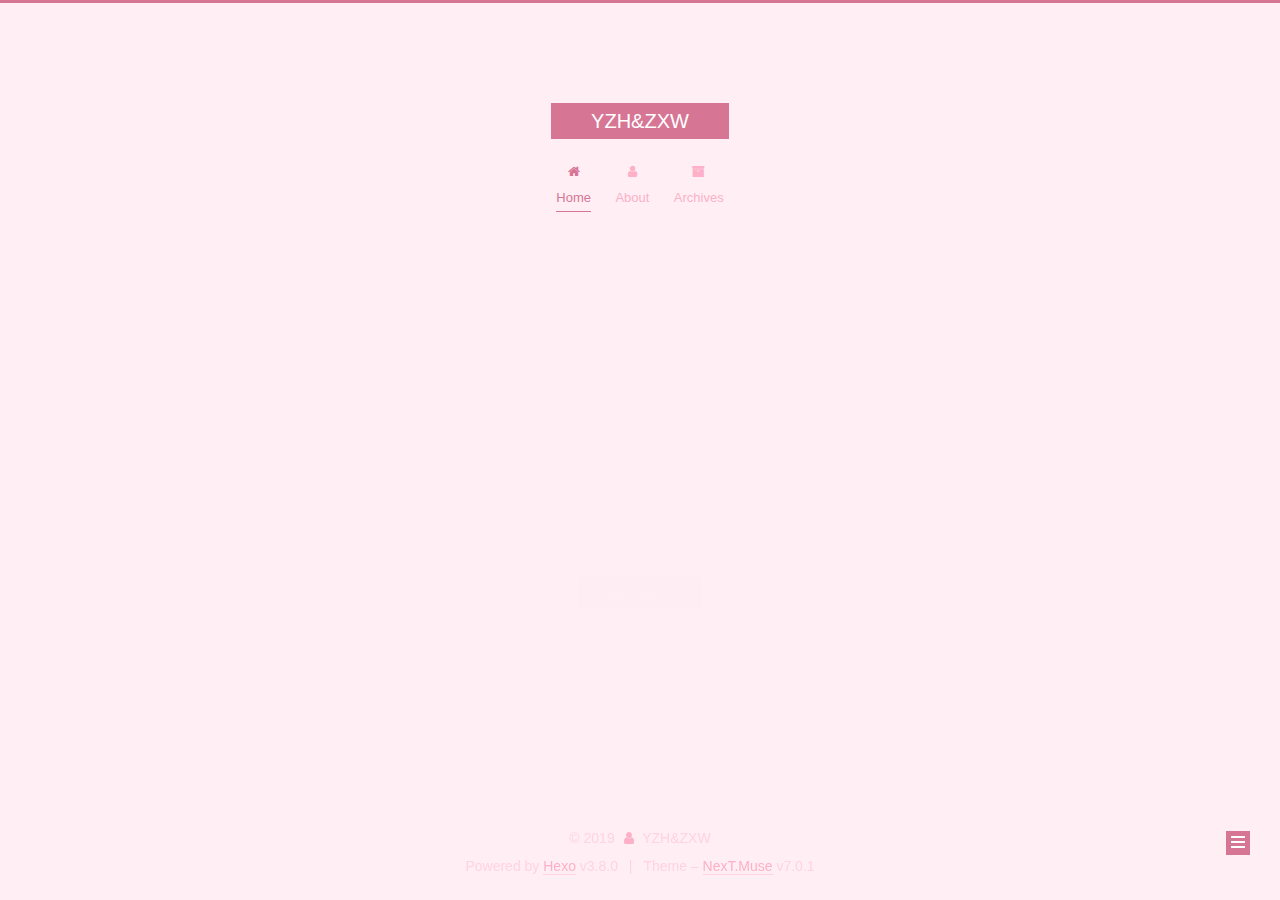
<file: index.html>
<!DOCTYPE html>












  


<html class="theme-next muse use-motion" lang>
<head><meta name="generator" content="Hexo 3.8.0">
  <meta charset="UTF-8">
<meta http-equiv="X-UA-Compatible" content="IE=edge">
<meta name="viewport" content="width=device-width, initial-scale=1, maximum-scale=2">
<meta name="theme-color" content="#222">
























<link rel="stylesheet" href="/lib/font-awesome/css/font-awesome.min.css?v=4.6.2">

<link rel="stylesheet" href="/css/main.css?v=7.0.1">


  <link rel="apple-touch-icon" sizes="180x180" href="/images/apple-touch-icon-next.png?v=7.0.1">


  <link rel="icon" type="image/png" sizes="32x32" href="/images/favicon-32x32-next.png?v=7.0.1">


  <link rel="icon" type="image/png" sizes="16x16" href="/images/favicon-16x16-next.png?v=7.0.1">


  <link rel="mask-icon" href="/images/logo.svg?v=7.0.1" color="#222">







<script id="hexo.configurations">
  var NexT = window.NexT || {};
  var CONFIG = {
    root: '/',
    scheme: 'Muse',
    version: '7.0.1',
    sidebar: {"position":"left","display":"post","offset":12,"onmobile":false,"dimmer":false},
    back2top: true,
    back2top_sidebar: false,
    fancybox: false,
    fastclick: false,
    lazyload: false,
    tabs: true,
    motion: {"enable":true,"async":false,"transition":{"post_block":"fadeIn","post_header":"slideDownIn","post_body":"slideDownIn","coll_header":"slideLeftIn","sidebar":"slideUpIn"}},
    algolia: {
      applicationID: '',
      apiKey: '',
      indexName: '',
      hits: {"per_page":10},
      labels: {"input_placeholder":"Search for Posts","hits_empty":"We didn't find any results for the search: ${query}","hits_stats":"${hits} results found in ${time} ms"}
    }
  };
</script>


  




  <meta property="og:type" content="website">
<meta property="og:title" content="YZH&amp;ZXW">
<meta property="og:url" content="http://yoursite.com/index.html">
<meta property="og:site_name" content="YZH&amp;ZXW">
<meta property="og:locale" content="default">
<meta name="twitter:card" content="summary">
<meta name="twitter:title" content="YZH&amp;ZXW">






  <link rel="canonical" href="http://yoursite.com/">



<script id="page.configurations">
  CONFIG.page = {
    sidebar: "",
  };
</script>

  <title>YZH&ZXW</title>
  












  <noscript>
  <style>
  .use-motion .motion-element,
  .use-motion .brand,
  .use-motion .menu-item,
  .sidebar-inner,
  .use-motion .post-block,
  .use-motion .pagination,
  .use-motion .comments,
  .use-motion .post-header,
  .use-motion .post-body,
  .use-motion .collection-title { opacity: initial; }

  .use-motion .logo,
  .use-motion .site-title,
  .use-motion .site-subtitle {
    opacity: initial;
    top: initial;
  }

  .use-motion .logo-line-before i { left: initial; }
  .use-motion .logo-line-after i { right: initial; }
  </style>
</noscript>

</head>

<body itemscope itemtype="http://schema.org/WebPage" lang="default">

  
  
    
  

  <div class="container sidebar-position-left 
  page-home">
    <div class="headband"></div>

    <header id="header" class="header" itemscope itemtype="http://schema.org/WPHeader">
      <div class="header-inner"><div class="site-brand-wrapper">
  <div class="site-meta">
    

    <div class="custom-logo-site-title">
      <a href="/" class="brand" rel="start">
        <span class="logo-line-before"><i></i></span>
        <span class="site-title">YZH&ZXW</span>
        <span class="logo-line-after"><i></i></span>
      </a>
    </div>
    
    
  </div>

  <div class="site-nav-toggle">
    <button aria-label="Toggle navigation bar">
      <span class="btn-bar"></span>
      <span class="btn-bar"></span>
      <span class="btn-bar"></span>
    </button>
  </div>
</div>



<nav class="site-nav">
  
    <ul id="menu" class="menu">
      
        
        
        
          
          <li class="menu-item menu-item-home menu-item-active">

    
    
    
      
    

    

    <a href="/" rel="section"><i class="menu-item-icon fa fa-fw fa-home"></i> <br>Home</a>

  </li>
        
        
        
          
          <li class="menu-item menu-item-about">

    
    
    
      
    

    

    <a href="/about/" rel="section"><i class="menu-item-icon fa fa-fw fa-user"></i> <br>About</a>

  </li>
        
        
        
          
          <li class="menu-item menu-item-archives">

    
    
    
      
    

    

    <a href="/archives/" rel="section"><i class="menu-item-icon fa fa-fw fa-archive"></i> <br>Archives</a>

  </li>

      
      
    </ul>
  

  
    

  

  
</nav>



  



</div>
    </header>

    


    <main id="main" class="main">
      <div class="main-inner">
        <div class="content-wrap">
          
          <div id="content" class="content">
            
  <section id="posts" class="posts-expand">
    
      

  

  
  
  

  

  <article class="post post-type-normal" itemscope itemtype="http://schema.org/Article">
  
  
  
  <div class="post-block">
    <link itemprop="mainEntityOfPage" href="http://yoursite.com/2019/03/19/hello-world/">

    <span hidden itemprop="author" itemscope itemtype="http://schema.org/Person">
      <meta itemprop="name" content="YZH&ZXW">
      <meta itemprop="description" content>
      <meta itemprop="image" content="/images/avatar.gif">
    </span>

    <span hidden itemprop="publisher" itemscope itemtype="http://schema.org/Organization">
      <meta itemprop="name" content="YZH&ZXW">
    </span>

    
      <header class="post-header">

        
        
          <h1 class="post-title" itemprop="name headline">
                
                
                <a href="/2019/03/19/hello-world/" class="post-title-link" itemprop="url">Hello World</a>
              
            
          </h1>
        

        <div class="post-meta">
          <span class="post-time">

            
            
            

            
              <span class="post-meta-item-icon">
                <i class="fa fa-calendar-o"></i>
              </span>
              
                <span class="post-meta-item-text">Posted on</span>
              

              
                
              

              <time title="Created: 2019-03-19 16:38:00" itemprop="dateCreated datePublished" datetime="2019-03-19T16:38:00+09:00">2019-03-19</time>
            

            
              

              
                
                <span class="post-meta-divider">|</span>
                

                <span class="post-meta-item-icon">
                  <i class="fa fa-calendar-check-o"></i>
                </span>
                
                  <span class="post-meta-item-text">Edited on</span>
                
                <time title="Modified: 2019-03-24 01:37:40" itemprop="dateModified" datetime="2019-03-24T01:37:40+09:00">2019-03-24</time>
              
            
          </span>

          

          
            
            
          

          
          

          

          

          

        </div>
      </header>
    

    
    
    
    <div class="post-body" itemprop="articleBody">

      
      

      
        
          <p>Welcome to <a href="https://hexo.io/" target="_blank" rel="noopener">Hexo</a>! This is your very first post. Check <a href="https://hexo.io/docs/" target="_blank" rel="noopener">documentation</a> for more info. If you get any problems when using Hexo, you can find the answer in <a href="https://hexo.io/docs/troubleshooting.html" target="_blank" rel="noopener">troubleshooting</a> or you can ask me on <a href="https://github.com/hexojs/hexo/issues" target="_blank" rel="noopener">GitHub</a>.</p>
          <!--noindex-->
          
            <div class="post-button text-center">
              <a class="btn" href="/2019/03/19/hello-world/#more" rel="contents">
                Read more &raquo;
              </a>
            </div>
          
          <!--/noindex-->
        
      
    </div>

    

    
    
    

    

    
      
    
    

    

    <footer class="post-footer">
      

      

      

      
      
        <div class="post-eof"></div>
      
    </footer>
  </div>
  
  
  
  </article>


    
  </section>

  


          </div>
          

        </div>
        
          
  
  <div class="sidebar-toggle">
    <div class="sidebar-toggle-line-wrap">
      <span class="sidebar-toggle-line sidebar-toggle-line-first"></span>
      <span class="sidebar-toggle-line sidebar-toggle-line-middle"></span>
      <span class="sidebar-toggle-line sidebar-toggle-line-last"></span>
    </div>
  </div>

  <aside id="sidebar" class="sidebar">
    <div class="sidebar-inner">

      

      

      <div class="site-overview-wrap sidebar-panel sidebar-panel-active">
        <div class="site-overview">
          <div class="site-author motion-element" itemprop="author" itemscope itemtype="http://schema.org/Person">
            
              <img class="site-author-image" itemprop="image" src="/images/avatar.gif" alt="YZH&ZXW">
            
              <p class="site-author-name" itemprop="name">YZH&ZXW</p>
              <div class="site-description motion-element" itemprop="description"></div>
          </div>

          
            <nav class="site-state motion-element">
              
                <div class="site-state-item site-state-posts">
                
                  <a href="/archives/">
                
                    <span class="site-state-item-count">1</span>
                    <span class="site-state-item-name">posts</span>
                  </a>
                </div>
              

              

              
            </nav>
          

          

          

          
            <div class="links-of-author motion-element">
              
                <span class="links-of-author-item">
                  
                  
                    
                  
                  
                    
                  
                  <a href="https://instagram.com/yourname" title="Instagram &rarr; https://instagram.com/yourname" rel="noopener" target="_blank"><i class="fa fa-fw fa-instagram"></i>Instagram</a>
                </span>
              
            </div>
          

          

          
          

          
            
          
          

        </div>
      </div>

      

      

    </div>
  </aside>
  


        
      </div>
    </main>

    <footer id="footer" class="footer">
      <div class="footer-inner">
        <div class="copyright">&copy; <span itemprop="copyrightYear">2019</span>
  <span class="with-love" id="animate">
    <i class="fa fa-user"></i>
  </span>
  <span class="author" itemprop="copyrightHolder">YZH&ZXW</span>

  

  
</div>


  <div class="powered-by">Powered by <a href="https://hexo.io" class="theme-link" rel="noopener" target="_blank">Hexo</a> v3.8.0</div>



  <span class="post-meta-divider">|</span>



  <div class="theme-info">Theme – <a href="https://theme-next.org" class="theme-link" rel="noopener" target="_blank">NexT.Muse</a> v7.0.1</div>




        








        
      </div>
    </footer>

    
      <div class="back-to-top">
        <i class="fa fa-arrow-up"></i>
        
      </div>
    

    

    

    
  </div>

  

<script>
  if (Object.prototype.toString.call(window.Promise) !== '[object Function]') {
    window.Promise = null;
  }
</script>


























  
  <script src="/lib/jquery/index.js?v=2.1.3"></script>

  
  <script src="/lib/velocity/velocity.min.js?v=1.2.1"></script>

  
  <script src="/lib/velocity/velocity.ui.min.js?v=1.2.1"></script>


  


  <script src="/js/src/utils.js?v=7.0.1"></script>

  <script src="/js/src/motion.js?v=7.0.1"></script>



  
  


  <script src="/js/src/schemes/muse.js?v=7.0.1"></script>



  

  


  <script src="/js/src/next-boot.js?v=7.0.1"></script>


  

  

  

  



  




  

  

  

  

  

  

  

  

  

  

  

  

  

  

</body>
</html>
</file>
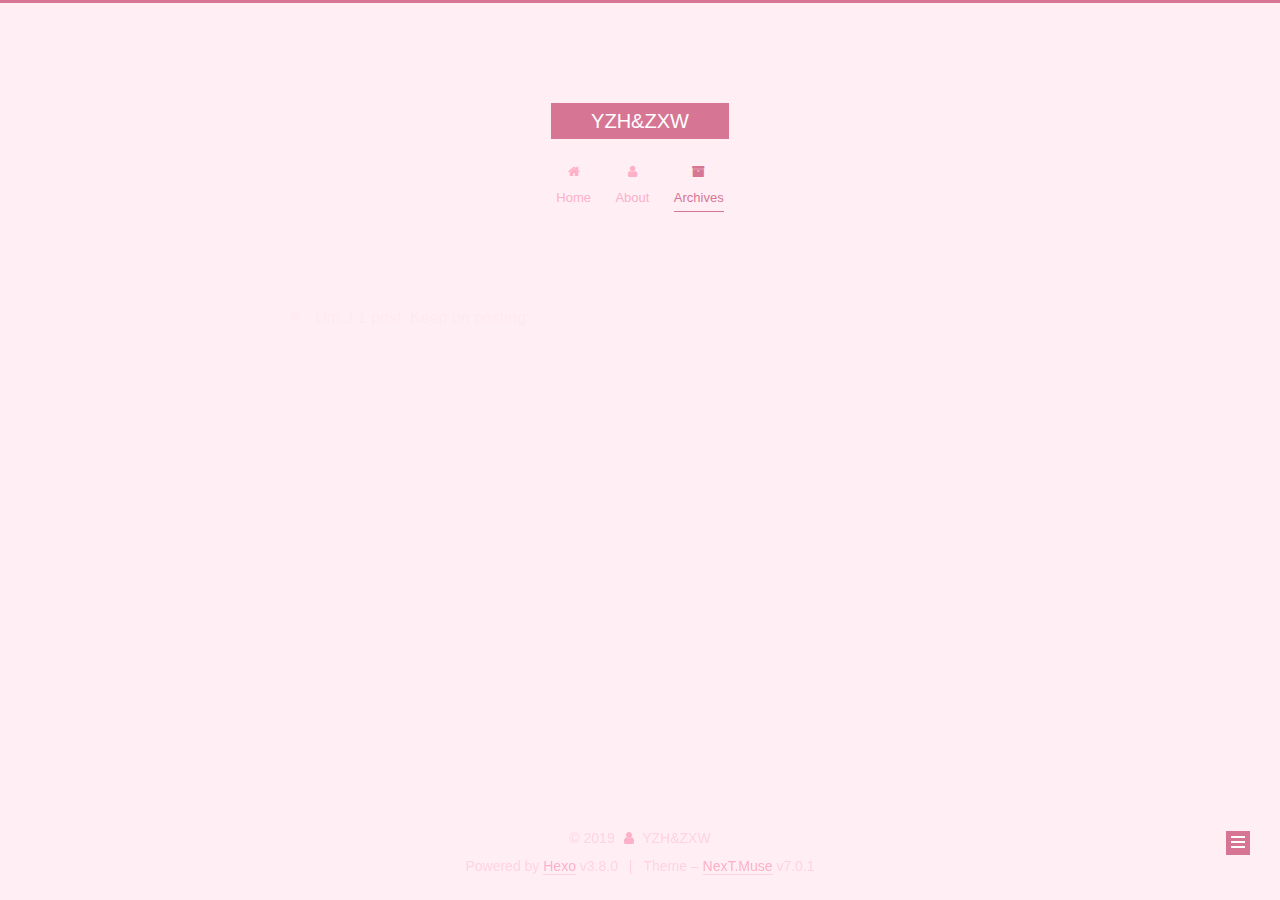
<file: archives/index.html>
<!DOCTYPE html>












  


<html class="theme-next muse use-motion" lang>
<head><meta name="generator" content="Hexo 3.8.0">
  <meta charset="UTF-8">
<meta http-equiv="X-UA-Compatible" content="IE=edge">
<meta name="viewport" content="width=device-width, initial-scale=1, maximum-scale=2">
<meta name="theme-color" content="#222">
























<link rel="stylesheet" href="/lib/font-awesome/css/font-awesome.min.css?v=4.6.2">

<link rel="stylesheet" href="/css/main.css?v=7.0.1">


  <link rel="apple-touch-icon" sizes="180x180" href="/images/apple-touch-icon-next.png?v=7.0.1">


  <link rel="icon" type="image/png" sizes="32x32" href="/images/favicon-32x32-next.png?v=7.0.1">


  <link rel="icon" type="image/png" sizes="16x16" href="/images/favicon-16x16-next.png?v=7.0.1">


  <link rel="mask-icon" href="/images/logo.svg?v=7.0.1" color="#222">







<script id="hexo.configurations">
  var NexT = window.NexT || {};
  var CONFIG = {
    root: '/',
    scheme: 'Muse',
    version: '7.0.1',
    sidebar: {"position":"left","display":"post","offset":12,"onmobile":false,"dimmer":false},
    back2top: true,
    back2top_sidebar: false,
    fancybox: false,
    fastclick: false,
    lazyload: false,
    tabs: true,
    motion: {"enable":true,"async":false,"transition":{"post_block":"fadeIn","post_header":"slideDownIn","post_body":"slideDownIn","coll_header":"slideLeftIn","sidebar":"slideUpIn"}},
    algolia: {
      applicationID: '',
      apiKey: '',
      indexName: '',
      hits: {"per_page":10},
      labels: {"input_placeholder":"Search for Posts","hits_empty":"We didn't find any results for the search: ${query}","hits_stats":"${hits} results found in ${time} ms"}
    }
  };
</script>


  




  <meta property="og:type" content="website">
<meta property="og:title" content="YZH&amp;ZXW">
<meta property="og:url" content="http://yoursite.com/archives/index.html">
<meta property="og:site_name" content="YZH&amp;ZXW">
<meta property="og:locale" content="default">
<meta name="twitter:card" content="summary">
<meta name="twitter:title" content="YZH&amp;ZXW">






  <link rel="canonical" href="http://yoursite.com/archives/">



<script id="page.configurations">
  CONFIG.page = {
    sidebar: "",
  };
</script>

  <title>Archive | YZH&ZXW</title>
  












  <noscript>
  <style>
  .use-motion .motion-element,
  .use-motion .brand,
  .use-motion .menu-item,
  .sidebar-inner,
  .use-motion .post-block,
  .use-motion .pagination,
  .use-motion .comments,
  .use-motion .post-header,
  .use-motion .post-body,
  .use-motion .collection-title { opacity: initial; }

  .use-motion .logo,
  .use-motion .site-title,
  .use-motion .site-subtitle {
    opacity: initial;
    top: initial;
  }

  .use-motion .logo-line-before i { left: initial; }
  .use-motion .logo-line-after i { right: initial; }
  </style>
</noscript>

</head>

<body itemscope itemtype="http://schema.org/WebPage" lang="default">

  
  
    
  

  <div class="container sidebar-position-left page-archive">
    <div class="headband"></div>

    <header id="header" class="header" itemscope itemtype="http://schema.org/WPHeader">
      <div class="header-inner"><div class="site-brand-wrapper">
  <div class="site-meta">
    

    <div class="custom-logo-site-title">
      <a href="/" class="brand" rel="start">
        <span class="logo-line-before"><i></i></span>
        <span class="site-title">YZH&ZXW</span>
        <span class="logo-line-after"><i></i></span>
      </a>
    </div>
    
    
  </div>

  <div class="site-nav-toggle">
    <button aria-label="Toggle navigation bar">
      <span class="btn-bar"></span>
      <span class="btn-bar"></span>
      <span class="btn-bar"></span>
    </button>
  </div>
</div>



<nav class="site-nav">
  
    <ul id="menu" class="menu">
      
        
        
        
          
          <li class="menu-item menu-item-home">

    
    
    
      
    

    

    <a href="/" rel="section"><i class="menu-item-icon fa fa-fw fa-home"></i> <br>Home</a>

  </li>
        
        
        
          
          <li class="menu-item menu-item-about">

    
    
    
      
    

    

    <a href="/about/" rel="section"><i class="menu-item-icon fa fa-fw fa-user"></i> <br>About</a>

  </li>
        
        
        
          
          <li class="menu-item menu-item-archives menu-item-active">

    
    
    
      
    

    

    <a href="/archives/" rel="section"><i class="menu-item-icon fa fa-fw fa-archive"></i> <br>Archives</a>

  </li>

      
      
    </ul>
  

  
    

    
    
      
      
    
      
      
    
      
      
    
    

  


  

  
</nav>



  



</div>
    </header>

    


    <main id="main" class="main">
      <div class="main-inner">
        <div class="content-wrap">
          
          <div id="content" class="content">
            

  
  
  
  <div class="post-block archive">
    <div id="posts" class="posts-collapse">
      <span class="archive-move-on"></span>

      
      <span class="archive-page-counter">
        
        
        
          
        
        Um..! 1 post. Keep on posting.
      </span>
      

      

        
        
        

        
          
          <div class="collection-title">
            <h1 class="archive-year" id="archive-year-2019">2019</h1>
          </div>
        
        

        

  <article class="post post-type-normal" itemscope itemtype="http://schema.org/Article">
    <header class="post-header">

      <h2 class="post-title">
        
          <a class="post-title-link" href="/2019/03/19/hello-world/" itemprop="url">
            
              <span itemprop="name">Hello World</span>
            
          </a>
        
      </h2>

      <div class="post-meta">
        <time class="post-time" itemprop="dateCreated" datetime="2019-03-19T16:38:00+09:00" content="2019-03-19">
          03-19
        </time>
      </div>

    </header>
  </article>



      

    </div>
  </div>
  
  
  

  



          </div>
          

        </div>
        
          
  
  <div class="sidebar-toggle">
    <div class="sidebar-toggle-line-wrap">
      <span class="sidebar-toggle-line sidebar-toggle-line-first"></span>
      <span class="sidebar-toggle-line sidebar-toggle-line-middle"></span>
      <span class="sidebar-toggle-line sidebar-toggle-line-last"></span>
    </div>
  </div>

  <aside id="sidebar" class="sidebar">
    <div class="sidebar-inner">

      

      

      <div class="site-overview-wrap sidebar-panel sidebar-panel-active">
        <div class="site-overview">
          <div class="site-author motion-element" itemprop="author" itemscope itemtype="http://schema.org/Person">
            
              <img class="site-author-image" itemprop="image" src="/images/avatar.gif" alt="YZH&ZXW">
            
              <p class="site-author-name" itemprop="name">YZH&ZXW</p>
              <div class="site-description motion-element" itemprop="description"></div>
          </div>

          
            <nav class="site-state motion-element">
              
                <div class="site-state-item site-state-posts">
                
                  <a href="/archives/">
                
                    <span class="site-state-item-count">1</span>
                    <span class="site-state-item-name">posts</span>
                  </a>
                </div>
              

              

              
            </nav>
          

          

          

          
            <div class="links-of-author motion-element">
              
                <span class="links-of-author-item">
                  
                  
                    
                  
                  
                    
                  
                  <a href="https://instagram.com/yourname" title="Instagram &rarr; https://instagram.com/yourname" rel="noopener" target="_blank"><i class="fa fa-fw fa-instagram"></i>Instagram</a>
                </span>
              
            </div>
          

          

          
          

          
            
          
          

        </div>
      </div>

      

      

    </div>
  </aside>
  


        
      </div>
    </main>

    <footer id="footer" class="footer">
      <div class="footer-inner">
        <div class="copyright">&copy; <span itemprop="copyrightYear">2019</span>
  <span class="with-love" id="animate">
    <i class="fa fa-user"></i>
  </span>
  <span class="author" itemprop="copyrightHolder">YZH&ZXW</span>

  

  
</div>


  <div class="powered-by">Powered by <a href="https://hexo.io" class="theme-link" rel="noopener" target="_blank">Hexo</a> v3.8.0</div>



  <span class="post-meta-divider">|</span>



  <div class="theme-info">Theme – <a href="https://theme-next.org" class="theme-link" rel="noopener" target="_blank">NexT.Muse</a> v7.0.1</div>




        








        
      </div>
    </footer>

    
      <div class="back-to-top">
        <i class="fa fa-arrow-up"></i>
        
      </div>
    

    

    

    
  </div>

  

<script>
  if (Object.prototype.toString.call(window.Promise) !== '[object Function]') {
    window.Promise = null;
  }
</script>


























  
  <script src="/lib/jquery/index.js?v=2.1.3"></script>

  
  <script src="/lib/velocity/velocity.min.js?v=1.2.1"></script>

  
  <script src="/lib/velocity/velocity.ui.min.js?v=1.2.1"></script>


  


  <script src="/js/src/utils.js?v=7.0.1"></script>

  <script src="/js/src/motion.js?v=7.0.1"></script>



  
  


  <script src="/js/src/schemes/muse.js?v=7.0.1"></script>



  

  


  <script src="/js/src/next-boot.js?v=7.0.1"></script>


  

  

  

  



  




  

  

  

  

  

  

  

  

  

  

  

  

  

  

</body>
</html>
</file>
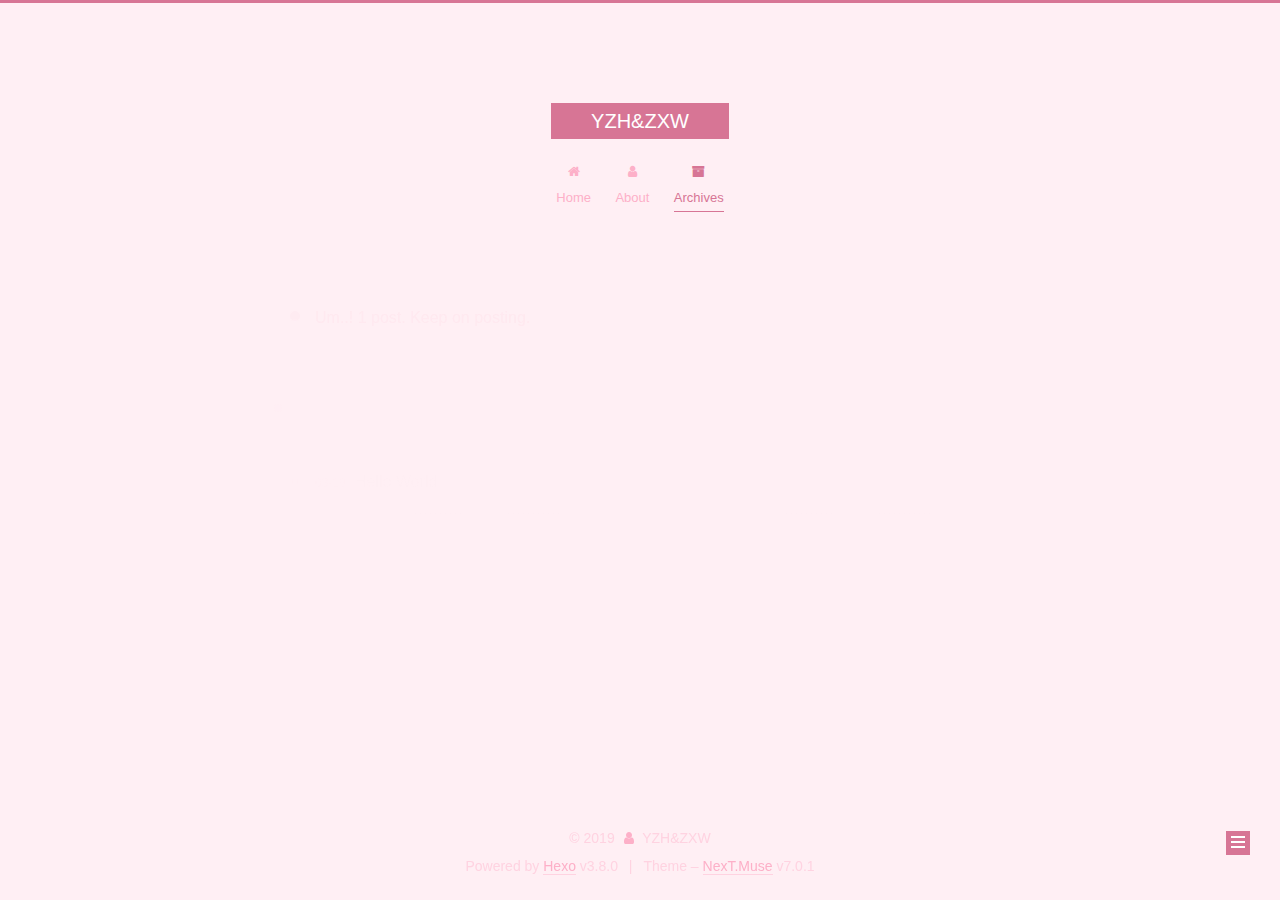
<file: archives/2019/index.html>
<!DOCTYPE html>












  


<html class="theme-next muse use-motion" lang>
<head><meta name="generator" content="Hexo 3.8.0">
  <meta charset="UTF-8">
<meta http-equiv="X-UA-Compatible" content="IE=edge">
<meta name="viewport" content="width=device-width, initial-scale=1, maximum-scale=2">
<meta name="theme-color" content="#222">
























<link rel="stylesheet" href="/lib/font-awesome/css/font-awesome.min.css?v=4.6.2">

<link rel="stylesheet" href="/css/main.css?v=7.0.1">


  <link rel="apple-touch-icon" sizes="180x180" href="/images/apple-touch-icon-next.png?v=7.0.1">


  <link rel="icon" type="image/png" sizes="32x32" href="/images/favicon-32x32-next.png?v=7.0.1">


  <link rel="icon" type="image/png" sizes="16x16" href="/images/favicon-16x16-next.png?v=7.0.1">


  <link rel="mask-icon" href="/images/logo.svg?v=7.0.1" color="#222">







<script id="hexo.configurations">
  var NexT = window.NexT || {};
  var CONFIG = {
    root: '/',
    scheme: 'Muse',
    version: '7.0.1',
    sidebar: {"position":"left","display":"post","offset":12,"onmobile":false,"dimmer":false},
    back2top: true,
    back2top_sidebar: false,
    fancybox: false,
    fastclick: false,
    lazyload: false,
    tabs: true,
    motion: {"enable":true,"async":false,"transition":{"post_block":"fadeIn","post_header":"slideDownIn","post_body":"slideDownIn","coll_header":"slideLeftIn","sidebar":"slideUpIn"}},
    algolia: {
      applicationID: '',
      apiKey: '',
      indexName: '',
      hits: {"per_page":10},
      labels: {"input_placeholder":"Search for Posts","hits_empty":"We didn't find any results for the search: ${query}","hits_stats":"${hits} results found in ${time} ms"}
    }
  };
</script>


  




  <meta property="og:type" content="website">
<meta property="og:title" content="YZH&amp;ZXW">
<meta property="og:url" content="http://yoursite.com/archives/2019/index.html">
<meta property="og:site_name" content="YZH&amp;ZXW">
<meta property="og:locale" content="default">
<meta name="twitter:card" content="summary">
<meta name="twitter:title" content="YZH&amp;ZXW">






  <link rel="canonical" href="http://yoursite.com/archives/2019/">



<script id="page.configurations">
  CONFIG.page = {
    sidebar: "",
  };
</script>

  <title>Archive | YZH&ZXW</title>
  












  <noscript>
  <style>
  .use-motion .motion-element,
  .use-motion .brand,
  .use-motion .menu-item,
  .sidebar-inner,
  .use-motion .post-block,
  .use-motion .pagination,
  .use-motion .comments,
  .use-motion .post-header,
  .use-motion .post-body,
  .use-motion .collection-title { opacity: initial; }

  .use-motion .logo,
  .use-motion .site-title,
  .use-motion .site-subtitle {
    opacity: initial;
    top: initial;
  }

  .use-motion .logo-line-before i { left: initial; }
  .use-motion .logo-line-after i { right: initial; }
  </style>
</noscript>

</head>

<body itemscope itemtype="http://schema.org/WebPage" lang="default">

  
  
    
  

  <div class="container sidebar-position-left page-archive">
    <div class="headband"></div>

    <header id="header" class="header" itemscope itemtype="http://schema.org/WPHeader">
      <div class="header-inner"><div class="site-brand-wrapper">
  <div class="site-meta">
    

    <div class="custom-logo-site-title">
      <a href="/" class="brand" rel="start">
        <span class="logo-line-before"><i></i></span>
        <span class="site-title">YZH&ZXW</span>
        <span class="logo-line-after"><i></i></span>
      </a>
    </div>
    
    
  </div>

  <div class="site-nav-toggle">
    <button aria-label="Toggle navigation bar">
      <span class="btn-bar"></span>
      <span class="btn-bar"></span>
      <span class="btn-bar"></span>
    </button>
  </div>
</div>



<nav class="site-nav">
  
    <ul id="menu" class="menu">
      
        
        
        
          
          <li class="menu-item menu-item-home">

    
    
    
      
    

    

    <a href="/" rel="section"><i class="menu-item-icon fa fa-fw fa-home"></i> <br>Home</a>

  </li>
        
        
        
          
          <li class="menu-item menu-item-about">

    
    
    
      
    

    

    <a href="/about/" rel="section"><i class="menu-item-icon fa fa-fw fa-user"></i> <br>About</a>

  </li>
        
        
        
          
          <li class="menu-item menu-item-archives menu-item-active">

    
    
    
      
    

    

    <a href="/archives/" rel="section"><i class="menu-item-icon fa fa-fw fa-archive"></i> <br>Archives</a>

  </li>

      
      
    </ul>
  

  
    

    
    
      
      
    
      
      
    
      
      
    
    

  


  

  
</nav>



  



</div>
    </header>

    


    <main id="main" class="main">
      <div class="main-inner">
        <div class="content-wrap">
          
          <div id="content" class="content">
            

  
  
  
  <div class="post-block archive">
    <div id="posts" class="posts-collapse">
      <span class="archive-move-on"></span>

      
      <span class="archive-page-counter">
        
        
        
          
        
        Um..! 1 post. Keep on posting.
      </span>
      

      

        
        
        

        
          
          <div class="collection-title">
            <h1 class="archive-year" id="archive-year-2019">2019</h1>
          </div>
        
        

        

  <article class="post post-type-normal" itemscope itemtype="http://schema.org/Article">
    <header class="post-header">

      <h2 class="post-title">
        
          <a class="post-title-link" href="/2019/03/19/hello-world/" itemprop="url">
            
              <span itemprop="name">Hello World</span>
            
          </a>
        
      </h2>

      <div class="post-meta">
        <time class="post-time" itemprop="dateCreated" datetime="2019-03-19T16:38:00+09:00" content="2019-03-19">
          03-19
        </time>
      </div>

    </header>
  </article>



      

    </div>
  </div>
  
  
  

  



          </div>
          

        </div>
        
          
  
  <div class="sidebar-toggle">
    <div class="sidebar-toggle-line-wrap">
      <span class="sidebar-toggle-line sidebar-toggle-line-first"></span>
      <span class="sidebar-toggle-line sidebar-toggle-line-middle"></span>
      <span class="sidebar-toggle-line sidebar-toggle-line-last"></span>
    </div>
  </div>

  <aside id="sidebar" class="sidebar">
    <div class="sidebar-inner">

      

      

      <div class="site-overview-wrap sidebar-panel sidebar-panel-active">
        <div class="site-overview">
          <div class="site-author motion-element" itemprop="author" itemscope itemtype="http://schema.org/Person">
            
              <img class="site-author-image" itemprop="image" src="/images/avatar.gif" alt="YZH&ZXW">
            
              <p class="site-author-name" itemprop="name">YZH&ZXW</p>
              <div class="site-description motion-element" itemprop="description"></div>
          </div>

          
            <nav class="site-state motion-element">
              
                <div class="site-state-item site-state-posts">
                
                  <a href="/archives/">
                
                    <span class="site-state-item-count">1</span>
                    <span class="site-state-item-name">posts</span>
                  </a>
                </div>
              

              

              
            </nav>
          

          

          

          
            <div class="links-of-author motion-element">
              
                <span class="links-of-author-item">
                  
                  
                    
                  
                  
                    
                  
                  <a href="https://instagram.com/yourname" title="Instagram &rarr; https://instagram.com/yourname" rel="noopener" target="_blank"><i class="fa fa-fw fa-instagram"></i>Instagram</a>
                </span>
              
            </div>
          

          

          
          

          
            
          
          

        </div>
      </div>

      

      

    </div>
  </aside>
  


        
      </div>
    </main>

    <footer id="footer" class="footer">
      <div class="footer-inner">
        <div class="copyright">&copy; <span itemprop="copyrightYear">2019</span>
  <span class="with-love" id="animate">
    <i class="fa fa-user"></i>
  </span>
  <span class="author" itemprop="copyrightHolder">YZH&ZXW</span>

  

  
</div>


  <div class="powered-by">Powered by <a href="https://hexo.io" class="theme-link" rel="noopener" target="_blank">Hexo</a> v3.8.0</div>



  <span class="post-meta-divider">|</span>



  <div class="theme-info">Theme – <a href="https://theme-next.org" class="theme-link" rel="noopener" target="_blank">NexT.Muse</a> v7.0.1</div>




        








        
      </div>
    </footer>

    
      <div class="back-to-top">
        <i class="fa fa-arrow-up"></i>
        
      </div>
    

    

    

    
  </div>

  

<script>
  if (Object.prototype.toString.call(window.Promise) !== '[object Function]') {
    window.Promise = null;
  }
</script>


























  
  <script src="/lib/jquery/index.js?v=2.1.3"></script>

  
  <script src="/lib/velocity/velocity.min.js?v=1.2.1"></script>

  
  <script src="/lib/velocity/velocity.ui.min.js?v=1.2.1"></script>


  


  <script src="/js/src/utils.js?v=7.0.1"></script>

  <script src="/js/src/motion.js?v=7.0.1"></script>



  
  


  <script src="/js/src/schemes/muse.js?v=7.0.1"></script>



  

  


  <script src="/js/src/next-boot.js?v=7.0.1"></script>


  

  

  

  



  




  

  

  

  

  

  

  

  

  

  

  

  

  

  

</body>
</html>
</file>
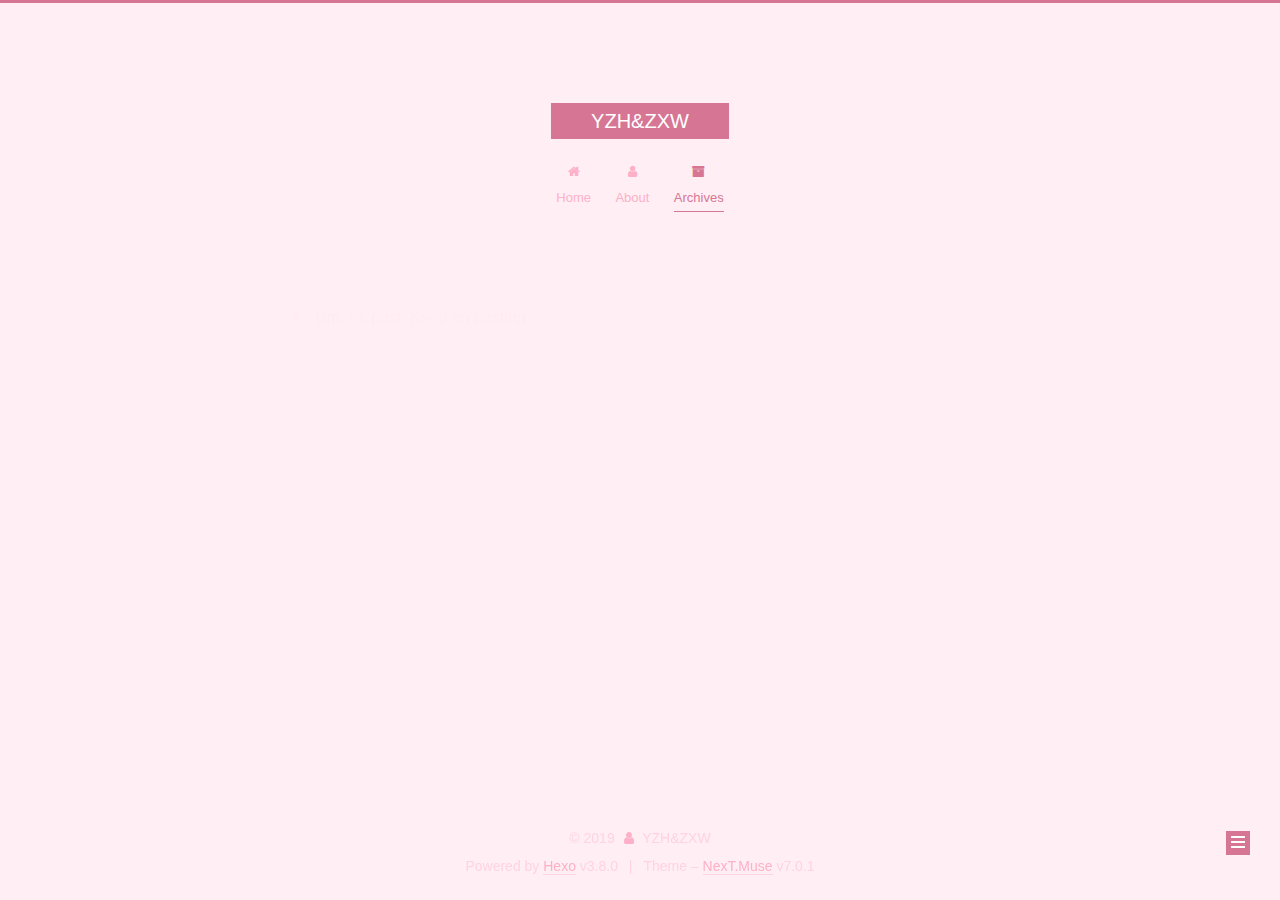
<file: archives/2019/03/index.html>
<!DOCTYPE html>












  


<html class="theme-next muse use-motion" lang>
<head><meta name="generator" content="Hexo 3.8.0">
  <meta charset="UTF-8">
<meta http-equiv="X-UA-Compatible" content="IE=edge">
<meta name="viewport" content="width=device-width, initial-scale=1, maximum-scale=2">
<meta name="theme-color" content="#222">
























<link rel="stylesheet" href="/lib/font-awesome/css/font-awesome.min.css?v=4.6.2">

<link rel="stylesheet" href="/css/main.css?v=7.0.1">


  <link rel="apple-touch-icon" sizes="180x180" href="/images/apple-touch-icon-next.png?v=7.0.1">


  <link rel="icon" type="image/png" sizes="32x32" href="/images/favicon-32x32-next.png?v=7.0.1">


  <link rel="icon" type="image/png" sizes="16x16" href="/images/favicon-16x16-next.png?v=7.0.1">


  <link rel="mask-icon" href="/images/logo.svg?v=7.0.1" color="#222">







<script id="hexo.configurations">
  var NexT = window.NexT || {};
  var CONFIG = {
    root: '/',
    scheme: 'Muse',
    version: '7.0.1',
    sidebar: {"position":"left","display":"post","offset":12,"onmobile":false,"dimmer":false},
    back2top: true,
    back2top_sidebar: false,
    fancybox: false,
    fastclick: false,
    lazyload: false,
    tabs: true,
    motion: {"enable":true,"async":false,"transition":{"post_block":"fadeIn","post_header":"slideDownIn","post_body":"slideDownIn","coll_header":"slideLeftIn","sidebar":"slideUpIn"}},
    algolia: {
      applicationID: '',
      apiKey: '',
      indexName: '',
      hits: {"per_page":10},
      labels: {"input_placeholder":"Search for Posts","hits_empty":"We didn't find any results for the search: ${query}","hits_stats":"${hits} results found in ${time} ms"}
    }
  };
</script>


  




  <meta property="og:type" content="website">
<meta property="og:title" content="YZH&amp;ZXW">
<meta property="og:url" content="http://yoursite.com/archives/2019/03/index.html">
<meta property="og:site_name" content="YZH&amp;ZXW">
<meta property="og:locale" content="default">
<meta name="twitter:card" content="summary">
<meta name="twitter:title" content="YZH&amp;ZXW">






  <link rel="canonical" href="http://yoursite.com/archives/2019/03/">



<script id="page.configurations">
  CONFIG.page = {
    sidebar: "",
  };
</script>

  <title>Archive | YZH&ZXW</title>
  












  <noscript>
  <style>
  .use-motion .motion-element,
  .use-motion .brand,
  .use-motion .menu-item,
  .sidebar-inner,
  .use-motion .post-block,
  .use-motion .pagination,
  .use-motion .comments,
  .use-motion .post-header,
  .use-motion .post-body,
  .use-motion .collection-title { opacity: initial; }

  .use-motion .logo,
  .use-motion .site-title,
  .use-motion .site-subtitle {
    opacity: initial;
    top: initial;
  }

  .use-motion .logo-line-before i { left: initial; }
  .use-motion .logo-line-after i { right: initial; }
  </style>
</noscript>

</head>

<body itemscope itemtype="http://schema.org/WebPage" lang="default">

  
  
    
  

  <div class="container sidebar-position-left page-archive">
    <div class="headband"></div>

    <header id="header" class="header" itemscope itemtype="http://schema.org/WPHeader">
      <div class="header-inner"><div class="site-brand-wrapper">
  <div class="site-meta">
    

    <div class="custom-logo-site-title">
      <a href="/" class="brand" rel="start">
        <span class="logo-line-before"><i></i></span>
        <span class="site-title">YZH&ZXW</span>
        <span class="logo-line-after"><i></i></span>
      </a>
    </div>
    
    
  </div>

  <div class="site-nav-toggle">
    <button aria-label="Toggle navigation bar">
      <span class="btn-bar"></span>
      <span class="btn-bar"></span>
      <span class="btn-bar"></span>
    </button>
  </div>
</div>



<nav class="site-nav">
  
    <ul id="menu" class="menu">
      
        
        
        
          
          <li class="menu-item menu-item-home">

    
    
    
      
    

    

    <a href="/" rel="section"><i class="menu-item-icon fa fa-fw fa-home"></i> <br>Home</a>

  </li>
        
        
        
          
          <li class="menu-item menu-item-about">

    
    
    
      
    

    

    <a href="/about/" rel="section"><i class="menu-item-icon fa fa-fw fa-user"></i> <br>About</a>

  </li>
        
        
        
          
          <li class="menu-item menu-item-archives menu-item-active">

    
    
    
      
    

    

    <a href="/archives/" rel="section"><i class="menu-item-icon fa fa-fw fa-archive"></i> <br>Archives</a>

  </li>

      
      
    </ul>
  

  
    

    
    
      
      
    
      
      
    
      
      
    
    

  


  

  
</nav>



  



</div>
    </header>

    


    <main id="main" class="main">
      <div class="main-inner">
        <div class="content-wrap">
          
          <div id="content" class="content">
            

  
  
  
  <div class="post-block archive">
    <div id="posts" class="posts-collapse">
      <span class="archive-move-on"></span>

      
      <span class="archive-page-counter">
        
        
        
          
        
        Um..! 1 post. Keep on posting.
      </span>
      

      

        
        
        

        
          
          <div class="collection-title">
            <h1 class="archive-year" id="archive-year-2019">2019</h1>
          </div>
        
        

        

  <article class="post post-type-normal" itemscope itemtype="http://schema.org/Article">
    <header class="post-header">

      <h2 class="post-title">
        
          <a class="post-title-link" href="/2019/03/19/hello-world/" itemprop="url">
            
              <span itemprop="name">Hello World</span>
            
          </a>
        
      </h2>

      <div class="post-meta">
        <time class="post-time" itemprop="dateCreated" datetime="2019-03-19T16:38:00+09:00" content="2019-03-19">
          03-19
        </time>
      </div>

    </header>
  </article>



      

    </div>
  </div>
  
  
  

  



          </div>
          

        </div>
        
          
  
  <div class="sidebar-toggle">
    <div class="sidebar-toggle-line-wrap">
      <span class="sidebar-toggle-line sidebar-toggle-line-first"></span>
      <span class="sidebar-toggle-line sidebar-toggle-line-middle"></span>
      <span class="sidebar-toggle-line sidebar-toggle-line-last"></span>
    </div>
  </div>

  <aside id="sidebar" class="sidebar">
    <div class="sidebar-inner">

      

      

      <div class="site-overview-wrap sidebar-panel sidebar-panel-active">
        <div class="site-overview">
          <div class="site-author motion-element" itemprop="author" itemscope itemtype="http://schema.org/Person">
            
              <img class="site-author-image" itemprop="image" src="/images/avatar.gif" alt="YZH&ZXW">
            
              <p class="site-author-name" itemprop="name">YZH&ZXW</p>
              <div class="site-description motion-element" itemprop="description"></div>
          </div>

          
            <nav class="site-state motion-element">
              
                <div class="site-state-item site-state-posts">
                
                  <a href="/archives/">
                
                    <span class="site-state-item-count">1</span>
                    <span class="site-state-item-name">posts</span>
                  </a>
                </div>
              

              

              
            </nav>
          

          

          

          
            <div class="links-of-author motion-element">
              
                <span class="links-of-author-item">
                  
                  
                    
                  
                  
                    
                  
                  <a href="https://instagram.com/yourname" title="Instagram &rarr; https://instagram.com/yourname" rel="noopener" target="_blank"><i class="fa fa-fw fa-instagram"></i>Instagram</a>
                </span>
              
            </div>
          

          

          
          

          
            
          
          

        </div>
      </div>

      

      

    </div>
  </aside>
  


        
      </div>
    </main>

    <footer id="footer" class="footer">
      <div class="footer-inner">
        <div class="copyright">&copy; <span itemprop="copyrightYear">2019</span>
  <span class="with-love" id="animate">
    <i class="fa fa-user"></i>
  </span>
  <span class="author" itemprop="copyrightHolder">YZH&ZXW</span>

  

  
</div>


  <div class="powered-by">Powered by <a href="https://hexo.io" class="theme-link" rel="noopener" target="_blank">Hexo</a> v3.8.0</div>



  <span class="post-meta-divider">|</span>



  <div class="theme-info">Theme – <a href="https://theme-next.org" class="theme-link" rel="noopener" target="_blank">NexT.Muse</a> v7.0.1</div>




        








        
      </div>
    </footer>

    
      <div class="back-to-top">
        <i class="fa fa-arrow-up"></i>
        
      </div>
    

    

    

    
  </div>

  

<script>
  if (Object.prototype.toString.call(window.Promise) !== '[object Function]') {
    window.Promise = null;
  }
</script>


























  
  <script src="/lib/jquery/index.js?v=2.1.3"></script>

  
  <script src="/lib/velocity/velocity.min.js?v=1.2.1"></script>

  
  <script src="/lib/velocity/velocity.ui.min.js?v=1.2.1"></script>


  


  <script src="/js/src/utils.js?v=7.0.1"></script>

  <script src="/js/src/motion.js?v=7.0.1"></script>



  
  


  <script src="/js/src/schemes/muse.js?v=7.0.1"></script>



  

  


  <script src="/js/src/next-boot.js?v=7.0.1"></script>


  

  

  

  



  




  

  

  

  

  

  

  

  

  

  

  

  

  

  

</body>
</html>
</file>
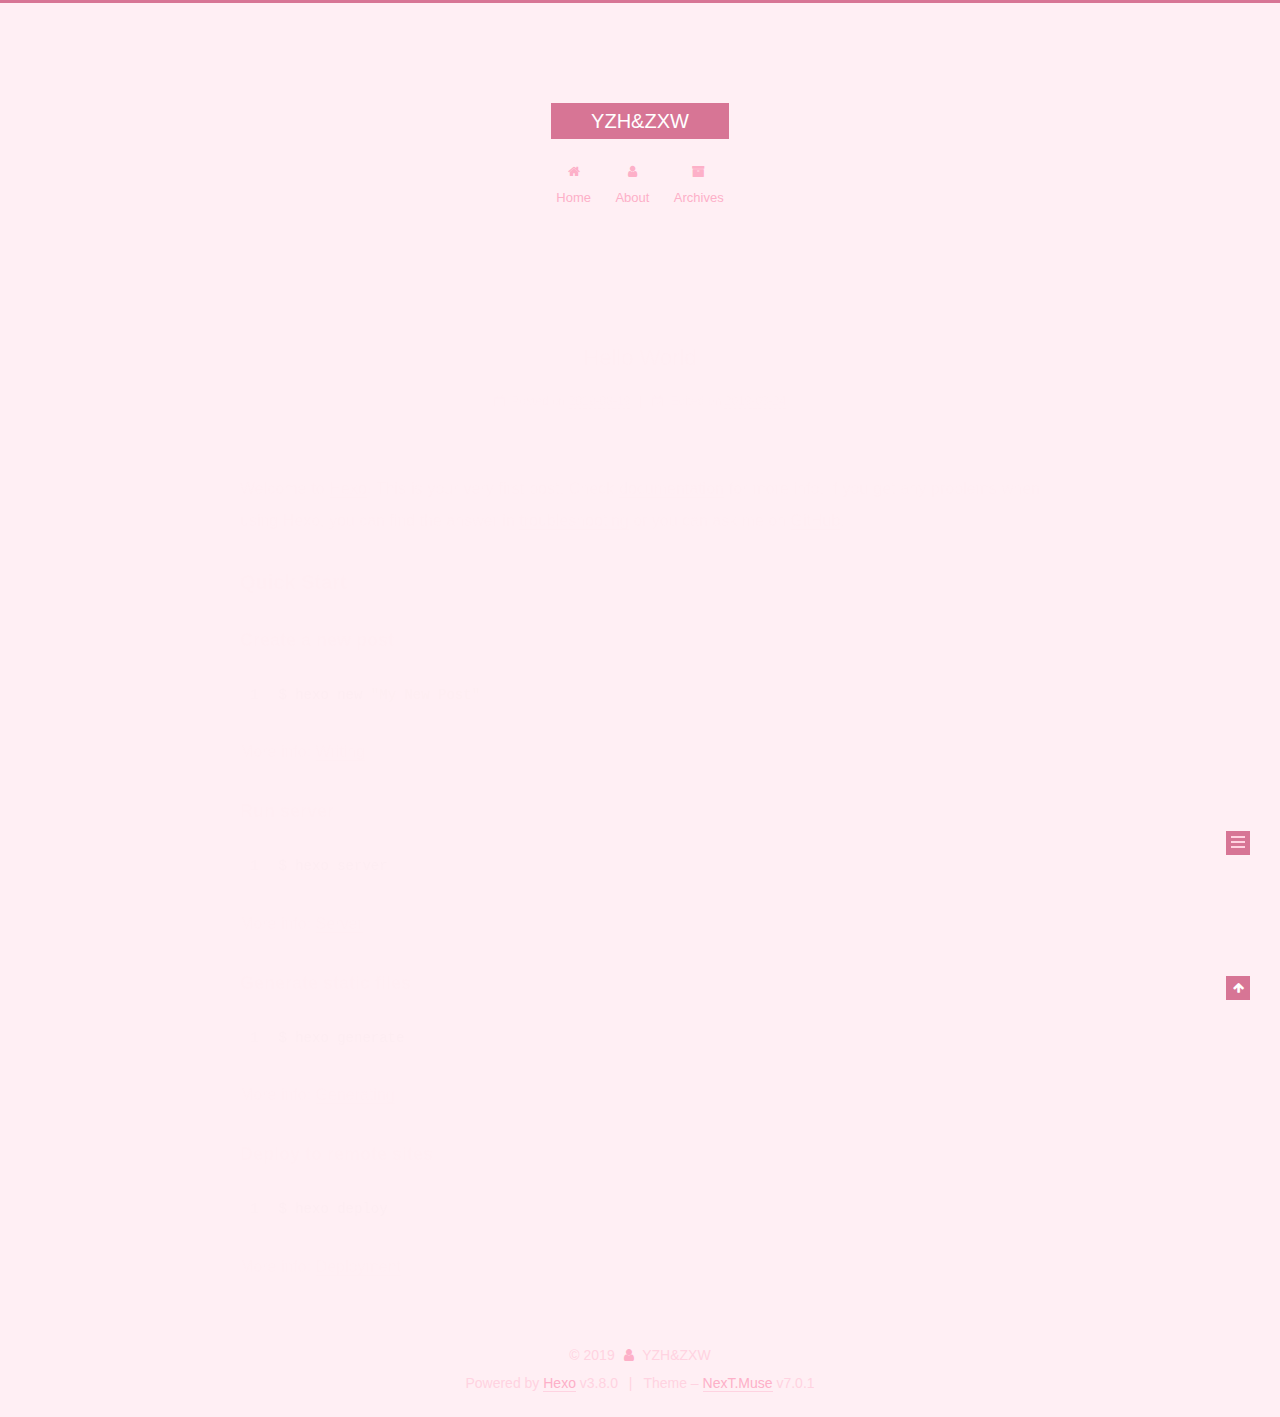
<file: 2019/03/19/hello-world/index.html>
<!DOCTYPE html>












  


<html class="theme-next muse use-motion" lang>
<head><meta name="generator" content="Hexo 3.8.0">
  <meta charset="UTF-8">
<meta http-equiv="X-UA-Compatible" content="IE=edge">
<meta name="viewport" content="width=device-width, initial-scale=1, maximum-scale=2">
<meta name="theme-color" content="#222">
























<link rel="stylesheet" href="/lib/font-awesome/css/font-awesome.min.css?v=4.6.2">

<link rel="stylesheet" href="/css/main.css?v=7.0.1">


  <link rel="apple-touch-icon" sizes="180x180" href="/images/apple-touch-icon-next.png?v=7.0.1">


  <link rel="icon" type="image/png" sizes="32x32" href="/images/favicon-32x32-next.png?v=7.0.1">


  <link rel="icon" type="image/png" sizes="16x16" href="/images/favicon-16x16-next.png?v=7.0.1">


  <link rel="mask-icon" href="/images/logo.svg?v=7.0.1" color="#222">







<script id="hexo.configurations">
  var NexT = window.NexT || {};
  var CONFIG = {
    root: '/',
    scheme: 'Muse',
    version: '7.0.1',
    sidebar: {"position":"left","display":"post","offset":12,"onmobile":false,"dimmer":false},
    back2top: true,
    back2top_sidebar: false,
    fancybox: false,
    fastclick: false,
    lazyload: false,
    tabs: true,
    motion: {"enable":true,"async":false,"transition":{"post_block":"fadeIn","post_header":"slideDownIn","post_body":"slideDownIn","coll_header":"slideLeftIn","sidebar":"slideUpIn"}},
    algolia: {
      applicationID: '',
      apiKey: '',
      indexName: '',
      hits: {"per_page":10},
      labels: {"input_placeholder":"Search for Posts","hits_empty":"We didn't find any results for the search: ${query}","hits_stats":"${hits} results found in ${time} ms"}
    }
  };
</script>


  




  <meta name="description" content="Welcome to Hexo! This is your very first post. Check documentation for more info. If you get any problems when using Hexo, you can find the answer in troubleshooting or you can ask me on GitHub.">
<meta property="og:type" content="article">
<meta property="og:title" content="Hello World">
<meta property="og:url" content="http://yoursite.com/2019/03/19/hello-world/index.html">
<meta property="og:site_name" content="YZH&amp;ZXW">
<meta property="og:description" content="Welcome to Hexo! This is your very first post. Check documentation for more info. If you get any problems when using Hexo, you can find the answer in troubleshooting or you can ask me on GitHub.">
<meta property="og:locale" content="default">
<meta property="og:updated_time" content="2019-03-23T16:37:40.944Z">
<meta name="twitter:card" content="summary">
<meta name="twitter:title" content="Hello World">
<meta name="twitter:description" content="Welcome to Hexo! This is your very first post. Check documentation for more info. If you get any problems when using Hexo, you can find the answer in troubleshooting or you can ask me on GitHub.">






  <link rel="canonical" href="http://yoursite.com/2019/03/19/hello-world/">



<script id="page.configurations">
  CONFIG.page = {
    sidebar: "",
  };
</script>

  <title>Hello World | YZH&ZXW</title>
  












  <noscript>
  <style>
  .use-motion .motion-element,
  .use-motion .brand,
  .use-motion .menu-item,
  .sidebar-inner,
  .use-motion .post-block,
  .use-motion .pagination,
  .use-motion .comments,
  .use-motion .post-header,
  .use-motion .post-body,
  .use-motion .collection-title { opacity: initial; }

  .use-motion .logo,
  .use-motion .site-title,
  .use-motion .site-subtitle {
    opacity: initial;
    top: initial;
  }

  .use-motion .logo-line-before i { left: initial; }
  .use-motion .logo-line-after i { right: initial; }
  </style>
</noscript>

</head>

<body itemscope itemtype="http://schema.org/WebPage" lang="default">

  
  
    
  

  <div class="container sidebar-position-left page-post-detail">
    <div class="headband"></div>

    <header id="header" class="header" itemscope itemtype="http://schema.org/WPHeader">
      <div class="header-inner"><div class="site-brand-wrapper">
  <div class="site-meta">
    

    <div class="custom-logo-site-title">
      <a href="/" class="brand" rel="start">
        <span class="logo-line-before"><i></i></span>
        <span class="site-title">YZH&ZXW</span>
        <span class="logo-line-after"><i></i></span>
      </a>
    </div>
    
    
  </div>

  <div class="site-nav-toggle">
    <button aria-label="Toggle navigation bar">
      <span class="btn-bar"></span>
      <span class="btn-bar"></span>
      <span class="btn-bar"></span>
    </button>
  </div>
</div>



<nav class="site-nav">
  
    <ul id="menu" class="menu">
      
        
        
        
          
          <li class="menu-item menu-item-home">

    
    
    
      
    

    

    <a href="/" rel="section"><i class="menu-item-icon fa fa-fw fa-home"></i> <br>Home</a>

  </li>
        
        
        
          
          <li class="menu-item menu-item-about">

    
    
    
      
    

    

    <a href="/about/" rel="section"><i class="menu-item-icon fa fa-fw fa-user"></i> <br>About</a>

  </li>
        
        
        
          
          <li class="menu-item menu-item-archives">

    
    
    
      
    

    

    <a href="/archives/" rel="section"><i class="menu-item-icon fa fa-fw fa-archive"></i> <br>Archives</a>

  </li>

      
      
    </ul>
  

  
    

  

  
</nav>



  



</div>
    </header>

    


    <main id="main" class="main">
      <div class="main-inner">
        <div class="content-wrap">
          
          <div id="content" class="content">
            

  <div id="posts" class="posts-expand">
    

  

  
  
  

  

  <article class="post post-type-normal" itemscope itemtype="http://schema.org/Article">
  
  
  
  <div class="post-block">
    <link itemprop="mainEntityOfPage" href="http://yoursite.com/2019/03/19/hello-world/">

    <span hidden itemprop="author" itemscope itemtype="http://schema.org/Person">
      <meta itemprop="name" content="YZH&ZXW">
      <meta itemprop="description" content>
      <meta itemprop="image" content="/images/avatar.gif">
    </span>

    <span hidden itemprop="publisher" itemscope itemtype="http://schema.org/Organization">
      <meta itemprop="name" content="YZH&ZXW">
    </span>

    
      <header class="post-header">

        
        
          <h1 class="post-title" itemprop="name headline">Hello World

              
            
          </h1>
        

        <div class="post-meta">
          <span class="post-time">

            
            
            

            
              <span class="post-meta-item-icon">
                <i class="fa fa-calendar-o"></i>
              </span>
              
                <span class="post-meta-item-text">Posted on</span>
              

              
                
              

              <time title="Created: 2019-03-19 16:38:00" itemprop="dateCreated datePublished" datetime="2019-03-19T16:38:00+09:00">2019-03-19</time>
            

            
              

              
                
                <span class="post-meta-divider">|</span>
                

                <span class="post-meta-item-icon">
                  <i class="fa fa-calendar-check-o"></i>
                </span>
                
                  <span class="post-meta-item-text">Edited on</span>
                
                <time title="Modified: 2019-03-24 01:37:40" itemprop="dateModified" datetime="2019-03-24T01:37:40+09:00">2019-03-24</time>
              
            
          </span>

          

          
            
            
          

          
          

          

          

          

        </div>
      </header>
    

    
    
    
    <div class="post-body" itemprop="articleBody">

      
      

      
        <p>Welcome to <a href="https://hexo.io/" target="_blank" rel="noopener">Hexo</a>! This is your very first post. Check <a href="https://hexo.io/docs/" target="_blank" rel="noopener">documentation</a> for more info. If you get any problems when using Hexo, you can find the answer in <a href="https://hexo.io/docs/troubleshooting.html" target="_blank" rel="noopener">troubleshooting</a> or you can ask me on <a href="https://github.com/hexojs/hexo/issues" target="_blank" rel="noopener">GitHub</a>.</p>
<a id="more"></a>
<h2 id="Quick-Start"><a href="#Quick-Start" class="headerlink" title="Quick Start"></a>Quick Start</h2><h3 id="Create-a-new-post"><a href="#Create-a-new-post" class="headerlink" title="Create a new post"></a>Create a new post</h3><figure class="highlight bash"><table><tr><td class="gutter"><pre><span class="line">1</span><br></pre></td><td class="code"><pre><span class="line">$ hexo new <span class="string">"My New Post"</span></span><br></pre></td></tr></table></figure>
<p>More info: <a href="https://hexo.io/docs/writing.html" target="_blank" rel="noopener">Writing</a></p>
<h3 id="Run-server"><a href="#Run-server" class="headerlink" title="Run server"></a>Run server</h3><figure class="highlight bash"><table><tr><td class="gutter"><pre><span class="line">1</span><br></pre></td><td class="code"><pre><span class="line">$ hexo server</span><br></pre></td></tr></table></figure>
<p>More info: <a href="https://hexo.io/docs/server.html" target="_blank" rel="noopener">Server</a></p>
<h3 id="Generate-static-files"><a href="#Generate-static-files" class="headerlink" title="Generate static files"></a>Generate static files</h3><figure class="highlight bash"><table><tr><td class="gutter"><pre><span class="line">1</span><br></pre></td><td class="code"><pre><span class="line">$ hexo generate</span><br></pre></td></tr></table></figure>
<p>More info: <a href="https://hexo.io/docs/generating.html" target="_blank" rel="noopener">Generating</a></p>
<h3 id="Deploy-to-remote-sites"><a href="#Deploy-to-remote-sites" class="headerlink" title="Deploy to remote sites"></a>Deploy to remote sites</h3><figure class="highlight bash"><table><tr><td class="gutter"><pre><span class="line">1</span><br></pre></td><td class="code"><pre><span class="line">$ hexo deploy</span><br></pre></td></tr></table></figure>
<p>More info: <a href="https://hexo.io/docs/deployment.html" target="_blank" rel="noopener">Deployment</a></p>

      
    </div>

    

    
    
    

    

    
      
    
    

    

    <footer class="post-footer">
      

      
      
      

      

      
      
    </footer>
  </div>
  
  
  
  </article>


  </div>


          </div>
          

  



        </div>
        
          
  
  <div class="sidebar-toggle">
    <div class="sidebar-toggle-line-wrap">
      <span class="sidebar-toggle-line sidebar-toggle-line-first"></span>
      <span class="sidebar-toggle-line sidebar-toggle-line-middle"></span>
      <span class="sidebar-toggle-line sidebar-toggle-line-last"></span>
    </div>
  </div>

  <aside id="sidebar" class="sidebar">
    <div class="sidebar-inner">

      

      
        <ul class="sidebar-nav motion-element">
          <li class="sidebar-nav-toc sidebar-nav-active" data-target="post-toc-wrap">
            Table of Contents
          </li>
          <li class="sidebar-nav-overview" data-target="site-overview-wrap">
            Overview
          </li>
        </ul>
      

      <div class="site-overview-wrap sidebar-panel">
        <div class="site-overview">
          <div class="site-author motion-element" itemprop="author" itemscope itemtype="http://schema.org/Person">
            
              <img class="site-author-image" itemprop="image" src="/images/avatar.gif" alt="YZH&ZXW">
            
              <p class="site-author-name" itemprop="name">YZH&ZXW</p>
              <div class="site-description motion-element" itemprop="description"></div>
          </div>

          
            <nav class="site-state motion-element">
              
                <div class="site-state-item site-state-posts">
                
                  <a href="/archives/">
                
                    <span class="site-state-item-count">1</span>
                    <span class="site-state-item-name">posts</span>
                  </a>
                </div>
              

              

              
            </nav>
          

          

          

          
            <div class="links-of-author motion-element">
              
                <span class="links-of-author-item">
                  
                  
                    
                  
                  
                    
                  
                  <a href="https://instagram.com/yourname" title="Instagram &rarr; https://instagram.com/yourname" rel="noopener" target="_blank"><i class="fa fa-fw fa-instagram"></i>Instagram</a>
                </span>
              
            </div>
          

          

          
          

          
            
          
          

        </div>
      </div>

      
      <!--noindex-->
        <div class="post-toc-wrap motion-element sidebar-panel sidebar-panel-active">
          <div class="post-toc">

            
            
            
            

            
              <div class="post-toc-content"><ol class="nav"><li class="nav-item nav-level-2"><a class="nav-link" href="#Quick-Start"><span class="nav-number">1.</span> <span class="nav-text">Quick Start</span></a><ol class="nav-child"><li class="nav-item nav-level-3"><a class="nav-link" href="#Create-a-new-post"><span class="nav-number">1.1.</span> <span class="nav-text">Create a new post</span></a></li><li class="nav-item nav-level-3"><a class="nav-link" href="#Run-server"><span class="nav-number">1.2.</span> <span class="nav-text">Run server</span></a></li><li class="nav-item nav-level-3"><a class="nav-link" href="#Generate-static-files"><span class="nav-number">1.3.</span> <span class="nav-text">Generate static files</span></a></li><li class="nav-item nav-level-3"><a class="nav-link" href="#Deploy-to-remote-sites"><span class="nav-number">1.4.</span> <span class="nav-text">Deploy to remote sites</span></a></li></ol></li></ol></div>
            

          </div>
        </div>
      <!--/noindex-->
      

      

    </div>
  </aside>
  


        
      </div>
    </main>

    <footer id="footer" class="footer">
      <div class="footer-inner">
        <div class="copyright">&copy; <span itemprop="copyrightYear">2019</span>
  <span class="with-love" id="animate">
    <i class="fa fa-user"></i>
  </span>
  <span class="author" itemprop="copyrightHolder">YZH&ZXW</span>

  

  
</div>


  <div class="powered-by">Powered by <a href="https://hexo.io" class="theme-link" rel="noopener" target="_blank">Hexo</a> v3.8.0</div>



  <span class="post-meta-divider">|</span>



  <div class="theme-info">Theme – <a href="https://theme-next.org" class="theme-link" rel="noopener" target="_blank">NexT.Muse</a> v7.0.1</div>




        








        
      </div>
    </footer>

    
      <div class="back-to-top">
        <i class="fa fa-arrow-up"></i>
        
      </div>
    

    

    

    
  </div>

  

<script>
  if (Object.prototype.toString.call(window.Promise) !== '[object Function]') {
    window.Promise = null;
  }
</script>


























  
  <script src="/lib/jquery/index.js?v=2.1.3"></script>

  
  <script src="/lib/velocity/velocity.min.js?v=1.2.1"></script>

  
  <script src="/lib/velocity/velocity.ui.min.js?v=1.2.1"></script>


  


  <script src="/js/src/utils.js?v=7.0.1"></script>

  <script src="/js/src/motion.js?v=7.0.1"></script>



  
  


  <script src="/js/src/schemes/muse.js?v=7.0.1"></script>



  
  <script src="/js/src/scrollspy.js?v=7.0.1"></script>
<script src="/js/src/post-details.js?v=7.0.1"></script>



  


  <script src="/js/src/next-boot.js?v=7.0.1"></script>


  

  

  

  


  


  




  

  

  

  

  

  

  

  

  

  

  

  

  

  

</body>
</html>
</file>
<file: css/main.css>
/* normalize.css v8.0.1 | MIT License | github.com/necolas/normalize.css */
html {
  line-height: 1.15; /* 1 */
  -webkit-text-size-adjust: 100%; /* 2 */
}
body {
  margin: 0;
}
main {
  display: block;
}
h1 {
  font-size: 2em;
  margin: 0.67em 0;
}
hr {
  box-sizing: content-box; /* 1 */
  height: 0; /* 1 */
  overflow: visible; /* 2 */
}
pre {
  font-family: monospace, monospace; /* 1 */
  font-size: 1em; /* 2 */
}
a {
  background-color: transparent;
}
abbr[title] {
  border-bottom: none; /* 1 */
  text-decoration: underline; /* 2 */
  text-decoration: underline dotted; /* 2 */
}
b,
strong {
  font-weight: bolder;
}
code,
kbd,
samp {
  font-family: monospace, monospace; /* 1 */
  font-size: 1em; /* 2 */
}
small {
  font-size: 80%;
}
sub,
sup {
  font-size: 75%;
  line-height: 0;
  position: relative;
  vertical-align: baseline;
}
sub {
  bottom: -0.25em;
}
sup {
  top: -0.5em;
}
img {
  border-style: none;
}
button,
input,
optgroup,
select,
textarea {
  font-family: inherit; /* 1 */
  font-size: 100%; /* 1 */
  line-height: 1.15; /* 1 */
  margin: 0; /* 2 */
}
button,
input {
/* 1 */
  overflow: visible;
}
button,
select {
/* 1 */
  text-transform: none;
}
button,
[type="button"],
[type="reset"],
[type="submit"] {
  -webkit-appearance: button;
}
button::-moz-focus-inner,
[type="button"]::-moz-focus-inner,
[type="reset"]::-moz-focus-inner,
[type="submit"]::-moz-focus-inner {
  border-style: none;
  padding: 0;
}
button:-moz-focusring,
[type="button"]:-moz-focusring,
[type="reset"]:-moz-focusring,
[type="submit"]:-moz-focusring {
  outline: 1px dotted ButtonText;
}
fieldset {
  padding: 0.35em 0.75em 0.625em;
}
legend {
  box-sizing: border-box; /* 1 */
  color: inherit; /* 2 */
  display: table; /* 1 */
  max-width: 100%; /* 1 */
  padding: 0; /* 3 */
  white-space: normal; /* 1 */
}
progress {
  vertical-align: baseline;
}
textarea {
  overflow: auto;
}
[type="checkbox"],
[type="radio"] {
  box-sizing: border-box; /* 1 */
  padding: 0; /* 2 */
}
[type="number"]::-webkit-inner-spin-button,
[type="number"]::-webkit-outer-spin-button {
  height: auto;
}
[type="search"] {
  -webkit-appearance: textfield; /* 1 */
  outline-offset: -2px; /* 2 */
}
[type="search"]::-webkit-search-decoration {
  -webkit-appearance: none;
}
::-webkit-file-upload-button {
  -webkit-appearance: button; /* 1 */
  font: inherit; /* 2 */
}
details {
  display: block;
}
summary {
  display: list-item;
}
template {
  display: none;
}
[hidden] {
  display: none;
}
::selection {
  background: #262a30;
  color: #fff;
}
body {
  position: relative;
  font-family: 'Lato', "PingFang SC", "Microsoft YaHei", sans-serif;
  font-size: 14px;
  line-height: 2;
  color: #fdb0c8;
  background: #ffeff4;
}
@media (max-width: 767px) {
  body {
    padding-right: 0 !important;
  }
}
@media (min-width: 768px) and (max-width: 991px) {
  body {
    padding-right: 0 !important;
  }
}
@media (min-width: 1200px) {
  body {
    font-size: 16px;
  }
}
h1,
h2,
h3,
h4,
h5,
h6 {
  margin: 20px 0 15px;
  padding: 0;
  font-weight: bold;
  line-height: 1.5;
  font-family: 'Lato', "PingFang SC", "Microsoft YaHei", sans-serif;
}
h1 {
  font-size: 22px;
}
h1 code {
  font-size: 1em;
}
@media (max-width: 767px) {
  h1 {
    font-size: 18px;
  }
  h1 code {
    font-size: 1em;
  }
}
h2 {
  font-size: 20px;
}
h2 code {
  font-size: 1em;
}
@media (max-width: 767px) {
  h2 {
    font-size: 16px;
  }
  h2 code {
    font-size: 1em;
  }
}
h3 {
  font-size: 18px;
}
h3 code {
  font-size: 1em;
}
@media (max-width: 767px) {
  h3 {
    font-size: 14px;
  }
  h3 code {
    font-size: 1em;
  }
}
h4 {
  font-size: 16px;
}
h4 code {
  font-size: 1em;
}
@media (max-width: 767px) {
  h4 {
    font-size: 12px;
  }
  h4 code {
    font-size: 1em;
  }
}
h5 {
  font-size: 14px;
}
h5 code {
  font-size: 1em;
}
@media (max-width: 767px) {
  h5 {
    font-size: 10px;
  }
  h5 code {
    font-size: 1em;
  }
}
h6 {
  font-size: 12px;
}
h6 code {
  font-size: 1em;
}
@media (max-width: 767px) {
  h6 {
    font-size: 8px;
  }
  h6 code {
    font-size: 1em;
  }
}
p {
  margin: 0 0 20px 0;
}
a,
span.exturl {
  overflow-wrap: break-word;
  word-wrap: break-word;
  background-color: transparent;
  color: #fdb0c8;
  text-decoration: none;
  outline: none;
  border-bottom: 1px solid #ffd3e1;
  cursor: pointer;
}
a:hover,
span.exturl:hover {
  color: #d77595;
  border-bottom-color: #d77595;
}
video {
  max-width: 100%;
  display: block;
  margin-left: auto;
  margin-right: auto;
}
img {
  display: block;
  margin: auto;
  max-width: 100%;
  height: auto;
}
hr {
  margin: 40px 0;
  height: 3px;
  border: none;
  background-color: #ddd;
  background-image: repeating-linear-gradient(-45deg, #fff, #fff 4px, transparent 4px, transparent 8px);
}
blockquote {
  margin: 0;
  padding: 0 15px;
  color: #e2a4b8;
  border-left: 4px solid #ddd;
}
blockquote cite::before {
  content: "-";
  padding: 0 5px;
}
dt {
  font-weight: 700;
}
dd {
  margin: 0;
  padding: 0;
}
kbd {
  border: 1px solid #ccc;
  border-radius: 0.2em;
  box-shadow: 0.1em 0.1em 0.2em rgba(0,0,0,0.1);
  background-color: #f9f9f9;
  font-family: inherit;
  background-image: linear-gradient(top, #eee, #fff, #eee);
  padding: 0.1em 0.3em;
  white-space: nowrap;
}
.text-left {
  text-align: left;
}
.text-center {
  text-align: center;
}
.text-right {
  text-align: right;
}
.text-justify {
  text-align: justify;
}
.text-nowrap {
  white-space: nowrap;
}
.text-lowercase {
  text-transform: lowercase;
}
.text-uppercase {
  text-transform: uppercase;
}
.text-capitalize {
  text-transform: capitalize;
}
.center-block {
  display: block;
  margin-left: auto;
  margin-right: auto;
}
.clearfix:before,
.clearfix:after {
  content: " ";
  display: table;
}
.clearfix:after {
  clear: both;
}
.pullquote {
  width: 45%;
}
.pullquote.left {
  float: left;
  margin-left: 5px;
  margin-right: 10px;
}
.pullquote.right {
  float: right;
  margin-left: 10px;
  margin-right: 5px;
}
.affix.affix.affix {
  position: fixed;
}
.translation {
  margin-top: -20px;
  font-size: 14px;
  color: #ffd3e1;
}
.scrollbar-measure {
  width: 100px;
  height: 100px;
  overflow: scroll;
  position: absolute;
  top: -9999px;
}
.use-motion .motion-element {
  opacity: 0;
}
.table-container {
  margin: 20px 0;
  overflow: auto;
  -webkit-overflow-scrolling: touch;
}
table {
  width: 100%;
  border-collapse: collapse;
  border-spacing: 0;
  font-size: 14px;
}
table>tbody>tr:nth-of-type(odd) {
  background-color: #f9f9f9;
}
table>tbody>tr:hover {
  background-color: #ffeff4;
}
caption,
th,
td {
  padding: 8px;
  text-align: left;
  vertical-align: middle;
  font-weight: normal;
}
th,
td {
  border: 1px solid #ddd;
  border-bottom: 3px solid #ddd;
}
th {
  padding-bottom: 10px;
  font-weight: 700;
}
td {
  border-bottom-width: 1px;
}
html,
body {
  height: 100%;
}
.container {
  position: relative;
}
.header-inner {
  margin: 0 auto;
  padding: 100px 0 70px;
  width: 700px;
}
@media (min-width: 1200px) {
  .container .header-inner {
    width: 800px;
  }
}
@media (min-width: 1600px) {
  .container .header-inner {
    width: 900px;
  }
}
.main-inner {
  margin: 0 auto;
  width: 700px;
}
@media (min-width: 1200px) {
  .container .main-inner {
    width: 800px;
  }
}
@media (min-width: 1600px) {
  .container .main-inner {
    width: 900px;
  }
}
.footer {
  padding: 20px 0;
}
.footer-inner {
  box-sizing: border-box;
  margin: 0px auto;
  width: 700px;
}
@media (min-width: 1200px) {
  .container .footer-inner {
    width: 800px;
  }
}
@media (min-width: 1600px) {
  .container .footer-inner {
    width: 900px;
  }
}
pre,
.highlight {
  overflow: auto;
  margin: 20px 0;
  padding: 0;
  font-size: 14px;
  color: #4d4d4c;
  background: #f7f7f7;
  line-height: 1.6;
}
pre,
code {
  font-family: consolas, Menlo, "PingFang SC", "Microsoft YaHei", monospace;
}
code {
  overflow-wrap: break-word;
  word-wrap: break-word;
  padding: 2px 4px;
  color: #fdb0c8;
  background: #eee;
  border-radius: 3px;
  font-size: 14px;
}
pre {
  padding: 10px;
}
pre code {
  padding: 0;
  color: #4d4d4c;
  background: none;
  text-shadow: none;
}
.highlight {
  border-radius: 1px;
}
.highlight pre {
  border: none;
  margin: 0;
  padding: 10px 0;
}
.highlight table {
  margin: 0;
  width: auto;
  border: none;
}
.highlight td {
  border: none;
  padding: 0;
}
.highlight figcaption {
  font-size: 1em;
  color: #4d4d4c;
  line-height: 1em;
  margin-bottom: 1em;
  margin: 0em;
  padding: 0.5em;
  background: #eee;
  border-bottom: 1px solid #e9e9e9;
}
.highlight figcaption:before,
.highlight figcaption:after {
  content: " ";
  display: table;
}
.highlight figcaption:after {
  clear: both;
}
.highlight figcaption a {
  float: right;
  color: #4d4d4c;
}
.highlight figcaption a:hover {
  border-bottom-color: #4d4d4c;
}
.highlight .gutter pre {
  padding-left: 10px;
  padding-right: 10px;
  color: #869194;
  text-align: right;
  background-color: #eff2f3;
}
.highlight .code pre {
  width: 100%;
  padding-left: 10px;
  padding-right: 10px;
  background-color: #f7f7f7;
}
.highlight .line {
  height: 20px;
}
.gutter {
  -webkit-user-select: none;
  -moz-user-select: none;
  -ms-user-select: none;
  user-select: none;
}
.gist table {
  width: auto;
}
.gist table td {
  border: none;
}
pre .deletion {
  background: #fdd;
}
pre .addition {
  background: #dfd;
}
pre .meta {
  color: #8959a8;
}
pre .comment {
  color: #8e908c;
}
pre .variable,
pre .attribute,
pre .tag,
pre .name,
pre .regexp,
pre .ruby .constant,
pre .xml .tag .title,
pre .xml .pi,
pre .xml .doctype,
pre .html .doctype,
pre .css .id,
pre .css .class,
pre .css .pseudo {
  color: #c82829;
}
pre .number,
pre .preprocessor,
pre .built_in,
pre .builtin-name,
pre .literal,
pre .params,
pre .constant,
pre .command {
  color: #f5871f;
}
pre .ruby .class .title,
pre .css .rules .attribute,
pre .string,
pre .symbol,
pre .value,
pre .inheritance,
pre .header,
pre .ruby .symbol,
pre .xml .cdata,
pre .special,
pre .formula {
  color: #718c00;
}
pre .title,
pre .css .hexcolor {
  color: #3e999f;
}
pre .function,
pre .python .decorator,
pre .python .title,
pre .ruby .function .title,
pre .ruby .title .keyword,
pre .perl .sub,
pre .javascript .title,
pre .coffeescript .title {
  color: #4271ae;
}
pre .keyword,
pre .javascript .function {
  color: #8959a8;
}
.posts-expand .post-body img.full-image {
  border: none;
}
.blockquote-center,
.page-home .post-type-quote blockquote,
.page-post-detail .post-type-quote blockquote {
  position: relative;
  margin: 40px 0;
  padding: 0;
  border-left: none;
  text-align: center;
}
.blockquote-center::before,
.page-home .post-type-quote blockquote::before,
.page-post-detail .post-type-quote blockquote::before,
.blockquote-center::after,
.page-home .post-type-quote blockquote::after,
.page-post-detail .post-type-quote blockquote::after {
  position: absolute;
  content: ' ';
  display: block;
  width: 100%;
  height: 24px;
  opacity: 0.2;
  background-repeat: no-repeat;
  background-position: 0 -6px;
  background-size: 22px 22px;
}
.blockquote-center::before,
.page-home .post-type-quote blockquote::before,
.page-post-detail .post-type-quote blockquote::before {
  top: -20px;
  background-image: url("../images/quote-l.svg");
  border-top: 1px solid #ccc;
}
.blockquote-center::after,
.page-home .post-type-quote blockquote::after,
.page-post-detail .post-type-quote blockquote::after {
  bottom: -20px;
  background-image: url("../images/quote-r.svg");
  border-bottom: 1px solid #ccc;
  background-position: 100% 8px;
}
.blockquote-center p,
.page-home .post-type-quote blockquote p,
.page-post-detail .post-type-quote blockquote p,
.blockquote-center div,
.page-home .post-type-quote blockquote div,
.page-post-detail .post-type-quote blockquote div {
  text-align: center;
}
.post .post-body .group-picture img {
  box-sizing: border-box;
  padding: 0 3px;
  border: none;
}
.post .group-picture-row {
  overflow: hidden;
  margin-top: 6px;
}
.post .group-picture-row:first-child {
  margin-top: 0;
}
.post .group-picture-column {
  float: left;
}
.page-post-detail .post-body .group-picture-column {
  float: none;
  margin-top: 10px;
  width: auto !important;
}
.page-post-detail .post-body .group-picture-column img {
  margin: 0 auto;
}
.page-archive .group-picture-container {
  overflow: hidden;
}
.page-archive .group-picture-row {
  float: left;
}
.page-archive .group-picture-row:first-child {
  margin-top: 6px;
}
.page-archive .group-picture-column {
  max-width: 150px;
  max-height: 150px;
}
.post-body .label {
  display: inline;
  padding: 0 2px;
  white-space: nowrap;
}
.post-body .label.default {
  background-color: #f0f0f0;
}
.post-body .label.primary {
  background-color: #efe6f7;
}
.post-body .label.info {
  background-color: #e5f2f8;
}
.post-body .label.success {
  background-color: #e7f4e9;
}
.post-body .label.warning {
  background-color: #fcf6e1;
}
.post-body .label.danger {
  background-color: #fae8eb;
}
.post-body .note {
  position: relative;
  padding: 15px;
  margin-bottom: 20px;
  border: 1px solid #eee;
  border-left-width: 5px;
  border-radius: 3px;
}
.post-body .note h2,
.post-body .note h3,
.post-body .note h4,
.post-body .note h5,
.post-body .note h6 {
  margin-top: 0;
  margin-bottom: 0;
  border-bottom: initial;
  padding-top: 0 !important;
}
.post-body .note p:first-child,
.post-body .note ul:first-child,
.post-body .note ol:first-child,
.post-body .note table:first-child,
.post-body .note pre:first-child,
.post-body .note blockquote:first-child {
  margin-top: 0;
}
.post-body .note p:last-child,
.post-body .note ul:last-child,
.post-body .note ol:last-child,
.post-body .note table:last-child,
.post-body .note pre:last-child,
.post-body .note blockquote:last-child {
  margin-bottom: 0;
}
.post-body .note.default {
  border-left-color: #777;
}
.post-body .note.default h2,
.post-body .note.default h3,
.post-body .note.default h4,
.post-body .note.default h5,
.post-body .note.default h6 {
  color: #777;
}
.post-body .note.primary {
  border-left-color: #6f42c1;
}
.post-body .note.primary h2,
.post-body .note.primary h3,
.post-body .note.primary h4,
.post-body .note.primary h5,
.post-body .note.primary h6 {
  color: #6f42c1;
}
.post-body .note.info {
  border-left-color: #428bca;
}
.post-body .note.info h2,
.post-body .note.info h3,
.post-body .note.info h4,
.post-body .note.info h5,
.post-body .note.info h6 {
  color: #428bca;
}
.post-body .note.success {
  border-left-color: #5cb85c;
}
.post-body .note.success h2,
.post-body .note.success h3,
.post-body .note.success h4,
.post-body .note.success h5,
.post-body .note.success h6 {
  color: #5cb85c;
}
.post-body .note.warning {
  border-left-color: #f0ad4e;
}
.post-body .note.warning h2,
.post-body .note.warning h3,
.post-body .note.warning h4,
.post-body .note.warning h5,
.post-body .note.warning h6 {
  color: #f0ad4e;
}
.post-body .note.danger {
  border-left-color: #d9534f;
}
.post-body .note.danger h2,
.post-body .note.danger h3,
.post-body .note.danger h4,
.post-body .note.danger h5,
.post-body .note.danger h6 {
  color: #d9534f;
}
.post-body .tabs {
  position: relative;
  display: block;
  margin-bottom: 20px;
  padding-top: 10px;
}
.post-body .tabs ul.nav-tabs {
  margin: 0;
  padding: 0;
  display: flex;
  margin-bottom: -1px;
}
@media (max-width: 413px) {
  .post-body .tabs ul.nav-tabs {
    display: block;
    margin-bottom: 5px;
  }
}
.post-body .tabs ul.nav-tabs li.tab {
  list-style-type: none !important;
  margin: 0 0.25em 0 0;
  border-top: 3px solid transparent;
  border-left: 1px solid transparent;
  border-right: 1px solid transparent;
}
@media (max-width: 413px) {
  .post-body .tabs ul.nav-tabs li.tab {
    margin: initial;
    border-top: 1px solid transparent;
    border-left: 3px solid transparent;
    border-right: 1px solid transparent;
    border-bottom: 1px solid transparent;
  }
}
.post-body .tabs ul.nav-tabs li.tab a {
  outline: 0;
  border-bottom: initial;
  display: block;
  line-height: 1.8em;
  padding: 0.25em 0.75em;
  transition-duration: 0.2s;
  transition-timing-function: ease-out;
  transition-delay: 0s;
}
.post-body .tabs ul.nav-tabs li.tab a i {
  width: 1.285714285714286em;
}
.post-body .tabs ul.nav-tabs li.tab.active {
  border-top: 3px solid #fc6423;
  border-left: 1px solid #ddd;
  border-right: 1px solid #ddd;
  background-color: #fff;
}
@media (max-width: 413px) {
  .post-body .tabs ul.nav-tabs li.tab.active {
    border-top: 1px solid #ddd;
    border-left: 3px solid #fc6423;
    border-right: 1px solid #ddd;
    border-bottom: 1px solid #ddd;
  }
}
.post-body .tabs ul.nav-tabs li.tab.active a {
  cursor: default;
  color: #fdb0c8;
}
.post-body .tabs .tab-content {
  background-color: #fff;
}
.post-body .tabs .tab-content .tab-pane {
  border: 1px solid #ddd;
  padding: 20px 20px 0 20px;
}
.post-body .tabs .tab-content .tab-pane:not(.active) {
  display: none !important;
}
.post-body .tabs .tab-content .tab-pane.active {
  display: block !important;
}
.btn {
  display: inline-block;
  padding: 0 20px;
  font-size: 14px;
  color: #fff;
  background: #d77595;
  border: 2px solid #d77595;
  text-decoration: none;
  border-radius: 0;
  transition-property: background-color;
  transition-duration: 0.2s;
  transition-timing-function: ease-in-out;
  transition-delay: 0s;
  line-height: 2;
}
.btn:hover {
  border-color: #d77595;
  color: #d77595;
  background: #fff;
}
.btn +.btn {
  margin: 0 0 8px 8px;
}
.btn .fa-fw {
  width: 1.285714285714286em;
  text-align: left;
}
.btn-bar {
  display: block;
  width: 22px;
  height: 2px;
  background: #fdb0c8;
  border-radius: 1px;
}
.btn-bar+.btn-bar {
  margin-top: 4px;
}
.pagination {
  margin: 120px 0 40px;
  text-align: center;
  border-top: 1px solid #eee;
}
.page-number-basic,
.pagination .prev,
.pagination .next,
.pagination .page-number,
.pagination .space {
  display: inline-block;
  position: relative;
  top: -1px;
  margin: 0 10px;
  padding: 0 11px;
}
@media (max-width: 767px) {
  .page-number-basic,
  .pagination .prev,
  .pagination .next,
  .pagination .page-number,
  .pagination .space {
    margin: 0 5px;
  }
}
.pagination .prev,
.pagination .next,
.pagination .page-number {
  border-bottom: 0;
  border-top: 1px solid #eee;
  transition-property: border-color;
  transition-duration: 0.2s;
  transition-timing-function: ease-in-out;
  transition-delay: 0s;
}
.pagination .prev:hover,
.pagination .next:hover,
.pagination .page-number:hover {
  border-top-color: #d77595;
}
.pagination .space {
  padding: 0;
  margin: 0;
}
.pagination .prev {
  margin-left: 0;
}
.pagination .next {
  margin-right: 0;
}
.pagination .page-number.current {
  color: #fff;
  background: #ccc;
  border-top-color: #ccc;
}
@media (max-width: 767px) {
  .pagination {
    border-top: none;
  }
  .pagination .prev,
  .pagination .next,
  .pagination .page-number {
    margin-bottom: 10px;
    border-top: 0;
    border-bottom: 1px solid #eee;
    padding: 0 10px;
  }
  .pagination .prev:hover,
  .pagination .next:hover,
  .pagination .page-number:hover {
    border-bottom-color: #d77595;
  }
}
.comments {
  margin: 60px 20px 0;
}
.tag-cloud {
  text-align: center;
}
.tag-cloud a {
  display: inline-block;
  margin: 10px;
}
.tag-cloud a:hover {
  color: #d77595 !important;
}
.back-to-top {
  box-sizing: border-box;
  position: fixed;
  bottom: -100px;
  right: 30px;
  z-index: 1050;
  padding: 0 6px;
  width: 24px;
  background: #d77595;
  font-size: 12px;
  opacity: 1;
  color: #fff;
  cursor: pointer;
  text-align: center;
  transition-property: bottom;
  transition-duration: 0.2s;
  transition-timing-function: ease-in-out;
  transition-delay: 0s;
}
.back-to-top.back-to-top-on {
  bottom: 19px;
}
.back-to-top:hover {
  color: #ffd3e1;
}
.header {
  background: transparent;
}
.header-inner {
  position: relative;
}
.headband {
  height: 3px;
  background: #d77595;
}
.site-meta {
  margin: 0;
  text-align: center;
}
@media (max-width: 767px) {
  .site-meta {
    text-align: center;
  }
}
.brand {
  position: relative;
  display: inline-block;
  padding: 0 40px;
  color: #fff;
  background: #d77595;
  border-bottom: none;
}
.brand:hover {
  color: #fff;
}
.logo {
  display: inline-block;
  margin-right: 5px;
  line-height: 36px;
  vertical-align: top;
}
.site-title {
  display: inline-block;
  vertical-align: top;
  line-height: 36px;
  font-size: 20px;
  font-weight: normal;
  font-family: 'Lato', "PingFang SC", "Microsoft YaHei", sans-serif;
}
.site-subtitle {
  margin-top: 10px;
  font-size: 13px;
  color: #ffd3e1;
}
.use-motion .brand {
  opacity: 0;
}
.use-motion .logo,
.use-motion .site-title,
.use-motion .site-subtitle,
.use-motion .custom-logo-image {
  opacity: 0;
  position: relative;
  top: -10px;
}
.site-nav-toggle {
  display: none;
  position: absolute;
  top: 10px;
  left: 10px;
}
@media (max-width: 767px) {
  .site-nav-toggle {
    display: block;
  }
}
.site-nav-toggle button {
  margin-top: 2px;
  padding: 9px 10px;
  background: transparent;
  border: none;
}
@media (max-width: 767px) {
  .site-nav {
    display: none;
    margin: 0 -10px;
    padding: 0 10px;
    clear: both;
    border-top: 1px solid #ddd;
  }
}
@media (min-width: 768px) and (max-width: 991px) {
  .site-nav {
    display: block !important;
  }
}
@media (min-width: 992px) {
  .site-nav {
    display: block !important;
  }
}
.menu {
  margin-top: 20px;
  padding-left: 0;
  text-align: center;
}
.menu .menu-item {
  display: inline-block;
  margin: 0 10px;
  list-style: none;
}
@media screen and (max-width: 767px) {
  .menu .menu-item {
    margin-top: 10px;
  }
}
.menu .menu-item a,
.menu .menu-item span.exturl {
  display: block;
  font-size: 13px;
  line-height: inherit;
  border-bottom: 1px solid transparent;
  transition-property: border-color;
  transition-duration: 0.2s;
  transition-timing-function: ease-in-out;
  transition-delay: 0s;
}
.menu .menu-item a:hover,
.menu .menu-item span.exturl:hover {
  border-bottom-color: #d77595;
}
.menu .menu-item .fa {
  margin-right: 5px;
}
.use-motion .menu-item {
  opacity: 0;
}
.post-body {
  overflow-wrap: break-word;
  word-wrap: break-word;
  font-family: 'Lato', "PingFang SC", "Microsoft YaHei", sans-serif;
}
.post-body span.exturl .fa {
  font-size: 14px;
  margin-left: 4px;
}
.post-body .fancybox img {
  display: block !important;
  margin: 0 auto;
  cursor: pointer;
  cursor: zoom-in;
}
.post-body .image-caption,
.post-body .figure .caption {
  margin: -20px auto 15px;
  text-align: center;
  font-size: 14px;
  color: #ffd3e1;
  font-weight: bold;
  line-height: 1;
}
.post-sticky-flag {
  display: inline-block;
  font-size: 16px;
  transform: rotate(30deg);
}
.use-motion .post-block,
.use-motion .pagination,
.use-motion .comments {
  opacity: 0;
}
.use-motion .post-header {
  opacity: 0;
}
.use-motion .post-body {
  opacity: 0;
}
.use-motion .collection-title {
  opacity: 0;
}
.posts-expand {
  padding-top: 40px;
}
@media (max-width: 767px) {
  .posts-expand {
    margin: 0 20px;
  }
  .post-body pre .gutter pre {
    padding-right: 10px;
  }
  .post-body .highlight {
    margin-left: 0px;
    margin-right: 0px;
    padding: 0;
  }
  .post-body .highlight .gutter pre {
    padding-right: 10px;
  }
}
@media (min-width: 992px) {
  .posts-expand .post-body {
    text-align: justify;
  }
}
@media (max-width: 991px) {
  .posts-expand .post-body {
    text-align: justify;
  }
}
.posts-expand .post-body h2,
.posts-expand .post-body h3,
.posts-expand .post-body h4,
.posts-expand .post-body h5,
.posts-expand .post-body h6 {
  padding-top: 10px;
}
.posts-expand .post-body h2 .header-anchor,
.posts-expand .post-body h3 .header-anchor,
.posts-expand .post-body h4 .header-anchor,
.posts-expand .post-body h5 .header-anchor,
.posts-expand .post-body h6 .header-anchor {
  float: right;
  margin-left: 10px;
  color: #ccc;
  border-bottom-style: none;
  visibility: hidden;
}
.posts-expand .post-body h2 .header-anchor:hover,
.posts-expand .post-body h3 .header-anchor:hover,
.posts-expand .post-body h4 .header-anchor:hover,
.posts-expand .post-body h5 .header-anchor:hover,
.posts-expand .post-body h6 .header-anchor:hover {
  color: inherit;
}
.posts-expand .post-body h2:hover .header-anchor,
.posts-expand .post-body h3:hover .header-anchor,
.posts-expand .post-body h4:hover .header-anchor,
.posts-expand .post-body h5:hover .header-anchor,
.posts-expand .post-body h6:hover .header-anchor {
  visibility: visible;
}
.posts-expand .post-body ul > li {
  list-style: circle;
}
.posts-expand .post-body img {
  box-sizing: border-box;
  margin: 0 auto 25px;
  padding: 3px;
  border: 1px solid #ddd;
}
@media (max-width: 767px) {
  .posts-collapse {
    margin: 0 20px;
  }
  .posts-collapse .post-title,
  .posts-collapse .post-meta {
    display: block;
    width: auto;
    text-align: left;
  }
}
.posts-collapse {
  position: relative;
  z-index: 1010;
  margin-left: 55px;
}
.posts-collapse::after {
  content: " ";
  position: absolute;
  top: 20px;
  left: 0;
  margin-left: -2px;
  width: 4px;
  height: 100%;
  background: #ffeff4;
  z-index: -1;
}
@media (max-width: 767px) {
  .posts-collapse {
    margin: 0 20px;
  }
}
.posts-collapse .collection-title {
  position: relative;
  margin: 60px 0;
}
.posts-collapse .collection-title h1,
.posts-collapse .collection-title h2 {
  margin-left: 20px;
}
.posts-collapse .collection-title small {
  color: #ffd3e1;
  margin-left: 5px;
}
.posts-collapse .collection-title::before {
  content: " ";
  position: absolute;
  left: 0;
  top: 50%;
  margin-left: -4px;
  margin-top: -4px;
  width: 8px;
  height: 8px;
  background: #ffd3e1;
  border-radius: 50%;
}
.posts-collapse .post {
  margin: 30px 0;
}
.posts-collapse .post-header {
  position: relative;
  transition-duration: 0.2s;
  transition-timing-function: ease-in-out;
  transition-delay: 0s;
  transition-property: border;
  border-bottom: 1px dashed #ccc;
}
.posts-collapse .post-header::before {
  content: " ";
  position: absolute;
  left: 0;
  top: 12px;
  width: 6px;
  height: 6px;
  margin-left: -4px;
  background: #ffd3e1;
  border-radius: 50%;
  border: 1px solid #fff;
  transition-duration: 0.2s;
  transition-timing-function: ease-in-out;
  transition-delay: 0s;
  transition-property: background;
}
.posts-collapse .post-header:hover {
  border-bottom-color: #e2a4b8;
}
.posts-collapse .post-header:hover::before {
  background: #d77595;
}
.posts-collapse .post-meta {
  position: absolute;
  font-size: 12px;
  left: 20px;
  top: 5px;
}
.posts-collapse .post-comments-count {
  display: none;
}
.posts-collapse .post-title {
  margin-left: 60px;
  font-size: 16px;
  font-weight: normal;
  line-height: inherit;
}
.posts-collapse .post-title::after {
  margin-left: 3px;
  opacity: 0.6;
}
.posts-collapse .post-title a,
.posts-collapse .post-title span.exturl {
  color: #e2a4b8;
  border-bottom: none;
}
.page-home .post-type-quote .post-header,
.page-post-detail .post-type-quote .post-header,
.page-home .post-type-quote .post-tags,
.page-post-detail .post-type-quote .post-tags {
  display: none;
}
.posts-expand .post-title {
  overflow-wrap: break-word;
  word-wrap: break-word;
  text-align: center;
  font-weight: 400;
}
.posts-expand .post-title-link {
  display: inline-block;
  position: relative;
  color: #fdb0c8;
  border-bottom: none;
  line-height: 1.2;
  vertical-align: top;
}
.posts-expand .post-title-link::before {
  content: "";
  position: absolute;
  width: 100%;
  height: 2px;
  bottom: 0;
  left: 0;
  background-color: #d77595;
  visibility: hidden;
  transform: scaleX(0);
  transition-duration: 0.2s;
  transition-timing-function: ease-in-out;
  transition-delay: 0s;
}
.posts-expand .post-title-link:hover::before {
  visibility: visible;
  transform: scaleX(1);
}
.posts-expand .post-title-link .fa {
  font-size: 20px;
  margin-left: 5px;
}
.posts-expand .post-meta {
  margin: 3px 0 60px 0;
  color: #ffd3e1;
  font-family: 'Lato', "PingFang SC", "Microsoft YaHei", sans-serif;
  font-size: 12px;
  text-align: center;
}
.posts-expand .post-meta .post-category-list {
  display: inline-block;
  margin: 0;
  padding: 3px;
}
.posts-expand .post-meta .post-category-list-link {
  color: #ffd3e1;
}
.posts-expand .post-meta .post-description {
  font-size: 14px;
  margin-top: 2px;
}
.posts-expand .post-meta time {
  border-bottom: 1px dashed #ffd3e1;
  cursor: help;
}
.post-meta-divider {
  margin: 0 0.5em;
}
.post-meta-item-icon {
  margin-right: 3px;
}
@media (min-width: 768px) and (max-width: 991px) {
  .post-meta-item-icon {
    display: inline-block;
  }
}
@media (max-width: 767px) {
  .post-meta-item-icon {
    display: inline-block;
  }
}
@media (min-width: 768px) and (max-width: 991px) {
  .post-meta-item-text {
    display: none;
  }
}
@media (max-width: 767px) {
  .post-meta-item-text {
    display: none;
  }
}
.post-button {
  margin-top: 40px;
}
.posts-expand .post-tags {
  margin-top: 40px;
  text-align: center;
}
.posts-expand .post-tags a {
  display: inline-block;
  margin-right: 10px;
  font-size: 13px;
}
.post-nav {
  display: table;
  margin-top: 15px;
  width: 100%;
  border-top: 1px solid #eee;
}
.post-nav-divider {
  display: table-cell;
  width: 10%;
}
.post-nav-item {
  display: table-cell;
  padding: 10px 0 0 0;
  width: 45%;
  vertical-align: top;
}
.post-nav-item a {
  position: relative;
  display: block;
  line-height: 25px;
  font-size: 14px;
  color: #fdb0c8;
  border-bottom: none;
}
.post-nav-item a:hover {
  color: #d77595;
  border-bottom: none;
}
.post-nav-item a:active {
  top: 2px;
}
.post-nav-item .fa {
  font-size: 12px;
  margin-right: 5px;
}
.post-nav-next a {
  padding-left: 5px;
}
.post-nav-prev {
  text-align: right;
}
.post-nav-prev a {
  padding-right: 5px;
}
.post-nav-prev .fa {
  margin-left: 5px;
}
.posts-expand .post-eof {
  display: block;
  margin: 80px auto 60px;
  width: 8%;
  height: 1px;
  background: #ccc;
  text-align: center;
}
.post:last-child .post-eof.post-eof.post-eof {
  display: none;
}
.post-gallery {
  display: table;
  table-layout: fixed;
  width: 100%;
  border-collapse: separate;
}
.post-gallery-row {
  display: table-row;
}
.post-gallery .post-gallery-img {
  display: table-cell;
  text-align: center;
  vertical-align: middle;
  border: none;
}
.post-gallery .post-gallery-img img {
  max-width: 100%;
  max-height: 100%;
  border: none;
}
.fancybox-close,
.fancybox-close:hover {
  border: none;
}
.rtl.post-body p,
.rtl.post-body a,
.rtl.post-body h1,
.rtl.post-body h2,
.rtl.post-body h3,
.rtl.post-body h4,
.rtl.post-body h5,
.rtl.post-body h6,
.rtl.post-body li,
.rtl.post-body ul,
.rtl.post-body ol {
  direction: rtl;
  font-family: UKIJ Ekran;
}
.rtl.post-title {
  font-family: UKIJ Ekran;
}
.sidebar {
  position: fixed;
  right: 0;
  top: 0;
  bottom: 0;
  width: 0;
  z-index: 1040;
  box-shadow: inset 0 2px 6px #d77595;
  background: #d77595;
}
.sidebar a,
.sidebar span.exturl {
  color: #ffd3e1;
  border-bottom-color: #fdb0c8;
}
.sidebar a:hover,
.sidebar span.exturl:hover {
  color: #eee;
}
.sidebar span.exturl:hover {
  border-bottom-color: #eee;
}
@media (min-width: 768px) and (max-width: 991px) {
  .sidebar {
    display: none !important;
  }
}
@media (max-width: 767px) {
  .sidebar {
    display: none !important;
  }
}
.sidebar-inner {
  position: relative;
  padding: 20px 10px;
  color: #ffd3e1;
  text-align: center;
}
.site-overview-wrap {
  overflow: hidden;
}
.site-overview {
  overflow-y: auto;
  overflow-x: hidden;
}
.cc-license {
  margin-top: 10px;
  text-align: center;
}
.cc-license .cc-opacity {
  opacity: 0.7;
  border-bottom: none;
}
.cc-license .cc-opacity:hover {
  opacity: 0.9;
}
.cc-license img {
  display: inline-block;
}
.sidebar-toggle {
  position: fixed;
  right: 30px;
  bottom: 45px;
  width: 14px;
  height: 14px;
  padding: 5px;
  background: #d77595;
  line-height: 0;
  z-index: 1050;
  cursor: pointer;
}
.sidebar-toggle:hover .sidebar-toggle-line {
  background: #ffd3e1;
}
@media (min-width: 768px) and (max-width: 991px) {
  .sidebar-toggle {
    display: none !important;
  }
}
@media (max-width: 767px) {
  .sidebar-toggle {
    display: none !important;
  }
}
.sidebar-toggle-line {
  position: relative;
  display: inline-block;
  vertical-align: top;
  height: 2px;
  width: 100%;
  background: #fff;
  margin-top: 3px;
}
.sidebar-toggle-line:first-child {
  margin-top: 0;
}
.site-author-image {
  display: block;
  margin: 0 auto;
  padding: 2px;
  max-width: 96px;
  height: auto;
  border: 2px solid #e2a4b8;
  opacity: 1;
}
.site-author-name {
  margin: 5px 0 0;
  text-align: center;
  color: #ffeff4;
  font-weight: normal;
}
.site-description {
  margin-top: 5px;
  text-align: center;
  font-size: 14px;
  color: #ffd3e1;
}
.site-state {
  display: flex;
  justify-content: center;
  overflow: hidden;
  line-height: 1.4;
  white-space: nowrap;
  text-align: center;
  margin-top: 10px;
}
.site-state-item {
  padding: 0 15px;
  border-left: 1px solid #e2a4b8;
}
.site-state-item:first-child {
  border-left: none;
}
.site-state-item a {
  border-bottom: none;
}
.site-state-item-count {
  display: block;
  text-align: center;
  color: inherit;
  font-weight: 600;
  font-size: 18px;
}
.site-state-item-name {
  font-size: 13px;
  color: inherit;
}
.feed-link {
  margin-top: 10px;
}
.feed-link a {
  display: inline-block;
  padding: 0 15px;
  color: #fc6423;
  border: 1px solid #fc6423;
  border-radius: 4px;
}
.feed-link a i {
  color: #fc6423;
  font-size: 14px;
}
.feed-link a:hover {
  color: #fff;
  background: #fc6423;
}
.feed-link a:hover i {
  color: #fff;
}
.links-of-author {
  margin-top: 20px;
}
.links-of-author a,
.links-of-author span.exturl {
  display: inline-block;
  vertical-align: middle;
  margin-right: 10px;
  margin-bottom: 10px;
  border-bottom-color: #fdb0c8;
  font-size: 13px;
}
.links-of-author a:before,
.links-of-author span.exturl:before {
  display: inline-block;
  vertical-align: middle;
  margin-right: 3px;
  content: " ";
  width: 4px;
  height: 4px;
  border-radius: 50%;
  background: #94410b;
}
.links-of-blogroll {
  margin-top: 10px;
  font-size: 13px;
}
.links-of-blogroll-title {
  margin-top: 0;
  font-size: 14px;
  font-weight: 600;
}
.links-of-blogroll-list {
  margin: 0;
  padding: 0;
  list-style: none;
}
.links-of-blogroll-item {
  padding: 2px 10px;
}
.links-of-blogroll-item a,
.links-of-blogroll-item span.exturl {
  max-width: 280px;
  box-sizing: border-box;
  display: inline-block;
  overflow: hidden;
  white-space: nowrap;
  text-overflow: ellipsis;
}
.sidebar-nav {
  margin: 0 0 20px;
  padding-left: 0;
}
.sidebar-nav li {
  display: inline-block;
  cursor: pointer;
  border-bottom: 1px solid transparent;
  font-size: 14px;
  color: #fdb0c8;
}
.sidebar-nav li:hover {
  color: #ffeff4;
}
.page-post-detail .sidebar-nav-toc {
  padding: 0 5px;
}
.page-post-detail .sidebar-nav-overview {
  margin-left: 10px;
}
.sidebar-nav .sidebar-nav-active {
  color: #ffd3e1;
  border-bottom-color: #ffd3e1;
}
.sidebar-nav .sidebar-nav-active:hover {
  color: #ffd3e1;
}
.sidebar-panel {
  display: none;
}
.sidebar-panel-active {
  display: block;
}
.post-toc-empty {
  font-size: 14px;
  color: #e2a4b8;
}
.post-toc-wrap {
  overflow: hidden;
}
.post-toc {
  overflow: auto;
}
.post-toc ol {
  margin: 0;
  padding: 0 2px 5px 10px;
  text-align: left;
  list-style: none;
  font-size: 14px;
}
.post-toc ol > ol {
  padding-left: 0;
}
.post-toc ol a {
  transition-duration: 0.2s;
  transition-timing-function: ease-in-out;
  transition-delay: 0s;
  transition-property: all;
  color: #ffd3e1;
  border-bottom-color: #fdb0c8;
}
.post-toc ol a:hover {
  color: #ccc;
  border-bottom-color: #ccc;
}
.post-toc .nav-item {
  overflow: hidden;
  text-overflow: ellipsis;
  white-space: nowrap;
  line-height: 1.8;
}
.post-toc .nav .nav-child {
  display: none;
}
.post-toc .nav .active > .nav-child {
  display: block;
}
.post-toc .nav .active-current > .nav-child {
  display: block;
}
.post-toc .nav .active-current > .nav-child > .nav-item {
  display: block;
}
.post-toc .nav .active > a {
  color: #ffd3e1;
  border-bottom-color: #ffd3e1;
}
.post-toc .nav .active-current > a {
  color: #ffd3e1;
}
.post-toc .nav .active-current > a:hover {
  color: #ffd3e1;
}
.footer {
  font-size: 14px;
  color: #ffd3e1;
}
.footer img {
  border: none;
}
.footer-inner {
  text-align: center;
}
.with-love {
  display: inline-block;
  margin: 0 5px;
  color: #fdb0c8;
}
.powered-by,
.theme-info {
  display: inline-block;
}
@-moz-keyframes iconAnimate {
  0%, 100% {
    transform: scale(1);
  }
  10%, 30% {
    transform: scale(0.9);
  }
  20%, 40%, 60%, 80% {
    transform: scale(1.1);
  }
  50%, 70% {
    transform: scale(1.1);
  }
}
@-webkit-keyframes iconAnimate {
  0%, 100% {
    transform: scale(1);
  }
  10%, 30% {
    transform: scale(0.9);
  }
  20%, 40%, 60%, 80% {
    transform: scale(1.1);
  }
  50%, 70% {
    transform: scale(1.1);
  }
}
@-o-keyframes iconAnimate {
  0%, 100% {
    transform: scale(1);
  }
  10%, 30% {
    transform: scale(0.9);
  }
  20%, 40%, 60%, 80% {
    transform: scale(1.1);
  }
  50%, 70% {
    transform: scale(1.1);
  }
}
@keyframes iconAnimate {
  0%, 100% {
    transform: scale(1);
  }
  10%, 30% {
    transform: scale(0.9);
  }
  20%, 40%, 60%, 80% {
    transform: scale(1.1);
  }
  50%, 70% {
    transform: scale(1.1);
  }
}
.local-search-pop-overlay {
  position: fixed;
  width: 100%;
  height: 100%;
  top: 0;
  left: 0;
  z-index: 2080;
  background-color: rgba(0,0,0,0.3);
}
.local-search-popup {
  display: none;
  position: fixed;
  top: 10%;
  left: 50%;
  margin-left: -350px;
  width: 700px;
  height: 80%;
  padding: 0;
  background: #fff;
  color: #333;
  z-index: 9999;
  border-radius: 5px;
}
@media (max-width: 767px) {
  .local-search-popup {
    padding: 0;
    top: 0;
    left: 0;
    margin: 0;
    width: 100%;
    height: 100%;
    border-radius: 0;
  }
}
.local-search-popup ul.search-result-list {
  padding: 0;
  margin: 0 5px;
}
.local-search-popup p.search-result {
  border-bottom: 1px dashed #ccc;
  padding: 5px 0;
}
.local-search-popup a.search-result-title {
  font-weight: bold;
  font-size: 16px;
}
.local-search-popup .search-keyword {
  border-bottom: 1px dashed #f00;
  font-weight: bold;
  color: #f00;
}
.local-search-popup .local-search-header {
  padding: 5px;
  height: 36px;
  background: #f5f5f5;
  border-top-left-radius: 5px;
  border-top-right-radius: 5px;
}
.local-search-popup #local-search-result {
  overflow: auto;
  position: relative;
  padding: 5px 25px;
  height: calc(100% - 55px);
}
.local-search-popup .local-search-input-wrapper {
  display: inline-block;
  width: calc(100% - 90px);
  height: 36px;
  line-height: 36px;
  padding: 0 5px;
}
.local-search-popup .local-search-input-wrapper input {
  padding: 8px 0;
  height: 20px;
  display: block;
  width: 100%;
  outline: none;
  border: none;
  background: transparent;
  vertical-align: middle;
}
.local-search-popup .search-icon,
.local-search-popup .popup-btn-close {
  display: inline-block;
  font-size: 18px;
  color: #999;
  height: 36px;
  width: 18px;
  padding-left: 10px;
  padding-right: 10px;
}
.local-search-popup .search-icon {
  float: left;
}
.local-search-popup .popup-btn-close {
  border-left: 1px solid #eee;
  float: right;
  cursor: pointer;
}
.local-search-popup #no-result {
  position: absolute;
  left: 50%;
  top: 50%;
  transform: translate(-50%, -50%);
  color: #ccc;
}
.page-archive .archive-page-counter {
  position: relative;
  top: 3px;
  left: 20px;
}
@media (max-width: 767px) {
  .page-archive .archive-page-counter {
    top: 5px;
  }
}
.page-archive .posts-collapse .archive-move-on {
  position: absolute;
  top: 11px;
  left: 0;
  margin-left: -6px;
  width: 10px;
  height: 10px;
  opacity: 0.5;
  background: #fdb0c8;
  border: 1px solid #fff;
  border-radius: 50%;
}
.page-archive .fa-external-link {
  font-size: 15px;
  margin-left: 5px;
}
.category-all-page .category-all-title {
  text-align: center;
}
.category-all-page .category-all {
  margin-top: 20px;
}
.category-all-page .category-list {
  margin: 0;
  padding: 0;
  list-style: none;
}
.category-all-page .category-list-item {
  margin: 5px 10px;
}
.category-all-page .category-list-count {
  color: #ffd3e1;
}
.category-all-page .category-list-count:before {
  display: inline;
  content: " (";
}
.category-all-page .category-list-count:after {
  display: inline;
  content: ") ";
}
.category-all-page .category-list-child {
  padding-left: 10px;
}
#schedule ul#event-list {
  padding-left: 30px;
}
#schedule ul#event-list hr {
  margin: 20px 0 45px 0 !important;
  background: #222;
}
#schedule ul#event-list hr:after {
  display: inline-block;
  content: 'NOW';
  background: #222;
  color: #fff;
  font-weight: bold;
  text-align: right;
  padding: 0 5px;
}
#schedule ul#event-list li.event {
  margin: 20px 0px;
  background: #f9f9f9;
  padding-left: 10px;
  min-height: 40px;
}
#schedule ul#event-list li.event h2.event-summary {
  margin: 0;
  padding-bottom: 3px;
}
#schedule ul#event-list li.event h2.event-summary:before {
  display: inline-block;
  font-family: FontAwesome;
  font-size: 8px;
  content: '\f111';
  vertical-align: middle;
  margin-right: 25px;
  color: #bbb;
}
#schedule ul#event-list li.event span.event-relative-time {
  display: inline-block;
  font-size: 12px;
  font-weight: 400;
  padding-left: 12px;
  color: #bbb;
}
#schedule ul#event-list li.event span.event-details {
  display: block;
  color: #bbb;
  margin-left: 56px;
  padding-top: 3px;
  padding-bottom: 6px;
  text-indent: -24px;
  line-height: 18px;
}
#schedule ul#event-list li.event span.event-details:before {
  text-indent: 0;
  display: inline-block;
  width: 14px;
  font-family: FontAwesome;
  text-align: center;
  margin-right: 9px;
  color: #bbb;
}
#schedule ul#event-list li.event span.event-details.event-location:before {
  content: '\f041';
}
#schedule ul#event-list li.event span.event-details.event-duration:before {
  content: '\f017';
}
#schedule ul#event-list li.event-past {
  background: #fcfcfc;
  padding: 15px 0 15px 10px;
}
#schedule ul#event-list li.event-past > * {
  opacity: 0.9;
}
#schedule ul#event-list li.event-past h2.event-summary {
  color: #bbb;
}
#schedule ul#event-list li.event-past h2.event-summary:before {
  color: #dfdfdf;
}
#schedule ul#event-list li.event-now {
  background: #222;
  color: #fff;
  padding: 15px 0 15px 10px;
}
#schedule ul#event-list li.event-now h2.event-summary:before {
  transform: scale(1.2);
  color: #fff;
  animation: dot-flash 1s alternate infinite ease-in-out;
}
#schedule ul#event-list li.event-now * {
  color: #fff !important;
}
#schedule ul#event-list li.event-future {
  background: #222;
  color: #fff;
  padding: 15px 0 15px 10px;
}
#schedule ul#event-list li.event-future h2.event-summary:before {
  transform: scale(1.2);
  color: #fff;
  animation: dot-flash 1s alternate infinite ease-in-out;
}
#schedule ul#event-list li.event-future * {
  color: #fff !important;
}
@-moz-keyframes dot-flash {
  from {
    opacity: 1;
    transform: scale(1.1);
  }
  to {
    opacity: 0;
    transform: scale(1);
  }
}
@-webkit-keyframes dot-flash {
  from {
    opacity: 1;
    transform: scale(1.1);
  }
  to {
    opacity: 0;
    transform: scale(1);
  }
}
@-o-keyframes dot-flash {
  from {
    opacity: 1;
    transform: scale(1.1);
  }
  to {
    opacity: 0;
    transform: scale(1);
  }
}
@keyframes dot-flash {
  from {
    opacity: 1;
    transform: scale(1.1);
  }
  to {
    opacity: 0;
    transform: scale(1);
  }
}
.page-post-detail .sidebar-toggle-line {
  background: #ffd3e1;
}
.page-post-detail .comments {
  overflow: hidden;
}
ul.breadcrumb {
  list-style: none;
  margin: 1em 0;
  padding: 0 2em;
  text-align: center;
  font-size: 12px;
}
ul.breadcrumb li {
  display: inline;
}
ul.breadcrumb li+li:before {
  padding: 0.5em;
  font-weight: normal;
  content: "/\00a0";
}
ul.breadcrumb li+li:last-child {
  font-weight: bold;
}
@media (max-width: 767px) {
  .header-inner,
  .container .main-inner,
  .footer-inner {
    width: auto;
  }
}
embed {
  display: block;
  margin: 0px auto 25px auto;
}
.custom-logo .site-meta-headline {
  text-align: center;
}
.custom-logo .brand {
  background: none;
}
.custom-logo .site-title {
  margin: 10px auto 0;
  font-size: 24px;
  color: #d77595;
}
.custom-logo .site-title a {
  border: none;
}
.custom-logo-image {
  margin: 0 auto;
  padding: 5px;
  max-width: 150px;
  background: #fff;
}
@media (max-width: 767px) {
  .site-nav {
    position: absolute;
    left: 0;
    top: 52px;
    margin: 0;
    width: 100%;
    padding: 0;
    background: #fff;
    border-bottom: 1px solid #ddd;
    z-index: 1030;
  }
}
@media (max-width: 767px) {
  .menu {
    text-align: left;
  }
}
.menu-item-active a,
.menu .menu-item a:hover,
.menu .menu-item span.exturl:hover {
  border-bottom-color: #d77595 !important;
  color: #d77595;
}
@media (max-width: 767px) {
  .menu-item-active a,
  .menu .menu-item a:hover,
  .menu .menu-item span.exturl:hover {
    border-bottom: 1px dotted #ddd !important;
  }
}
@media (max-width: 767px) {
  .menu .menu-item {
    display: block;
    margin: 0 10px;
    vertical-align: top;
  }
}
.menu .menu-item .badge {
  display: inline-block;
  padding: 1px 4px;
  margin-left: 5px;
  font-weight: 700;
  line-height: 1;
  text-align: center;
  white-space: nowrap;
  background-color: #eee;
}
@media (max-width: 767px) {
  .menu .menu-item .badge {
    float: right;
    margin: 0.35em 0 0 0;
  }
}
@media (max-width: 767px) {
  .menu .menu-item br {
    display: none;
  }
}
@media (max-width: 767px) {
  .menu .menu-item a,
  .menu .menu-item span.exturl {
    padding: 5px 10px;
  }
}
@media (hover: none) {
  .menu .menu-item a:hover,
  .menu .menu-item span.exturl:hover {
    border-bottom-color: transparent !important;
  }
}
@media (min-width: 768px) and (max-width: 991px) {
  .menu .menu-item .fa {
    width: 100%;
  }
}
@media (min-width: 992px) {
  .menu .menu-item .fa {
    width: 100%;
  }
}
.site-search form {
  display: none;
}
.links-of-blogroll-inline .links-of-blogroll-item {
  display: inline-block;
}
</file>
